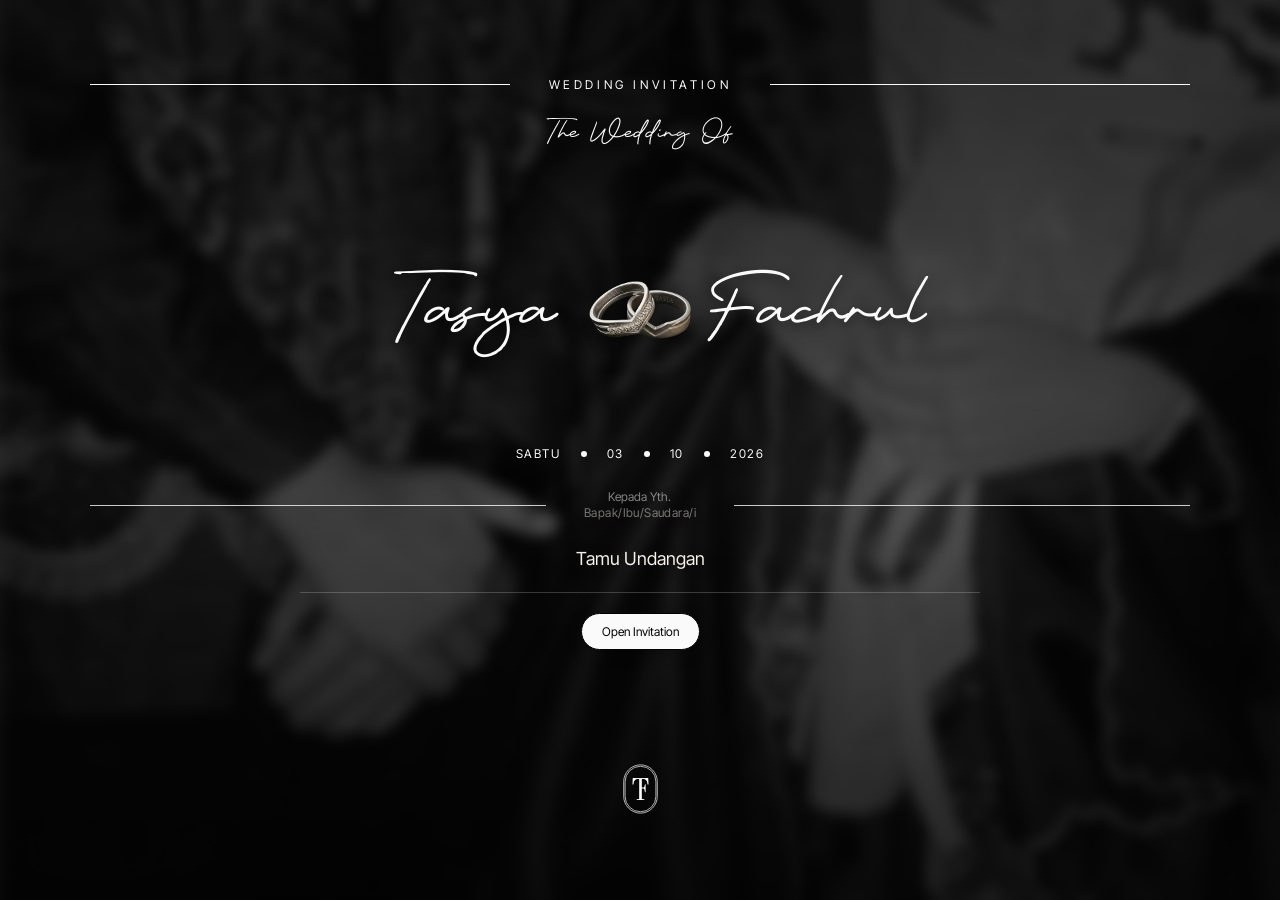
<file: index.html>
<!DOCTYPE html>
<html lang="id">

<head>
  <meta charset="UTF-8">
  <meta name="viewport" content="width=device-width, initial-scale=1.0, maximum-scale=5.0, viewport-fit=cover">
  <meta name="theme-color" content="#000000">
  <meta name="description" content="Wedding Invitation - Tasya & Fachrul - Sabtu, 03 Oktober 2026">
  <link rel="icon" href="favicon.svg" type="image/svg+xml">
  <title>The Wedding of Tasya & Fachrul</title>

  <!-- Google Fonts: Inter & Inter Tight -->
  <link rel="preconnect" href="https://fonts.googleapis.com">
  <link rel="preconnect" href="https://fonts.gstatic.com" crossorigin>
  <link
    href="https://fonts.googleapis.com/css2?family=Inter+Tight:ital,wght@0,300..800;1,300..800&family=Inter:wght@300;400;500;600&display=swap"
    rel="stylesheet">

  <!-- Custom Stylesheet -->
  <link rel="stylesheet" href="style.css">
</head>

<body>

  <!-- ==========================================================================
       1. Welcome Cover Screen (Landing Page Cover)
       ========================================================================== -->
  <main class="welcome-container" id="welcomeCover">
    <div class="overlay"></div>

    <div class="content-wrapper">

      <!-- Top Header Section -->
      <header class="header-section animate-fade-in" style="--delay: 1;">
        <div class="pre-header">
          <span class="line"></span>
          <span class="pre-header-text">WEDDING INVITATION</span>
          <span class="line"></span>
        </div>
        <h2 class="sub-heading">The Wedding Of</h2>
      </header>

      <!-- Center Hero Section (Main Names, 3D Rotating Ring, Date, Button) -->
      <section class="hero-section-welcome">
        <!-- Main Names Row with 3D Rings Object -->
        <div class="names-row animate-fade-in" style="--delay: 2;">
          <span class="groom-bride-name">Tasya</span>

          <div class="rings-wrapper">
            <img src="cincin.png" alt="Wedding rings" class="rings-image" width="189" height="120" decoding="async"
              fetchpriority="high">
          </div>

          <span class="groom-bride-name">Fachrul</span>
        </div>

        <!-- Date -->
        <div class="wedding-date animate-fade-in" style="--delay: 3;">
          <span>SABTU</span>
          <span class="date-dot"></span>
          <span>03</span>
          <span class="date-dot"></span>
          <span>10</span>
          <span class="date-dot"></span>
          <span>2026</span>
        </div>

        <div class="guest-greeting animate-fade-in" style="--delay: 4;">
          <span class="guest-line" aria-hidden="true"></span>
          <div class="guest-copy">
            <p class="guest-salutation">Kepada Yth.</p>
            <p class="guest-title">Bapak/Ibu/Saudara/i</p>
          </div>
          <span class="guest-line" aria-hidden="true"></span>
          <p class="guest-name" id="guestName">Tamu Undangan</p>
        </div>

        <!-- Open Invitation Button -->
        <div class="button-wrapper animate-fade-in" style="--delay: 4;">
          <button type="button" class="btn-open" id="openBtn">
            Open Invitation
          </button>
        </div>
      </section>

      <!-- Bottom Footer Section -->
      <footer class="footer-section animate-fade-in" style="--delay: 5;">
        <div class="footer-logo-container">
          <div class="footer-logo-ring1"></div>
          <div class="footer-logo-ring2"></div>
          <img src="logo_new.svg" alt="Tasya & Fachrul Monogram" class="footer-logo-icon">
        </div>
      </footer>

    </div>
  </main>


  <!-- ==========================================================================
       2. Homepage Container (Revealed after clicking Open Invitation)
       ========================================================================== -->
  <div class="homepage-container" id="homepageContainer" style="display: none;">

    <!-- Left Side: Static Content Frame (Desktop only, fixed panel) -->
    <aside class="static-content-frame">
      <div class="static-bg-image">
        <img src="static_bg.png" alt="Static Wedding Background" class="static-img">
        <div class="static-overlay"></div>
      </div>
      <div class="static-vignette"></div>
      <div class="static-ring-wrapper">
        <img src="static_ring.png" alt="Wedding Rings Monogram" class="static-ring-img">
      </div>
    </aside>

    <!-- Right Side / Full Width Mobile: Main Scrollable Content Frame -->
    <main class="main-content-frame" id="mainContentFrame">

      <!-- ----------------------------------------------------------------------
           Section A: Hero Section
           ---------------------------------------------------------------------- -->
      <section class="hp-section hero-hp-section">
        <div class="hero-hp-bg">
          <img src="bg_hero.png" alt="Fachrul & Tasya" class="hero-hp-img">
          <div class="hero-hp-overlay"></div>
        </div>

        <div class="hero-hp-content">
          <!-- Top Badge Logo -->
          <div class="top-badge-wrapper">
            <div class="top-badge-outer">
              <div class="top-badge-inner">
                <img src="top_logo.svg" alt="Monogram Logo" class="top-badge-icon">
              </div>
            </div>
          </div>

          <!-- Main Couple Names -->
          <div class="hero-names-group">
            <h1 class="hero-name name-fachrul">Fachrul</h1>
            <div class="hero-ampersand-wrapper">
              <span class="hero-ampersand">&amp;</span>
            </div>
            <h1 class="hero-name name-tasya">Tasya</h1>
          </div>

          <!-- Subtitle -->
          <p class="hero-subtitle">We’re Getting Married</p>

          <!-- Bottom Scroll Indicator -->
          <div class="scroll-down-wrapper scroll-down-pill">
            <div class="scroll-down-outer">
              <div class="scroll-down-inner">
                <img src="scroll_down.svg" alt="Scroll Down" class="scroll-down-icon">
              </div>
            </div>
          </div>
        </div>
      </section>


      <!-- ----------------------------------------------------------------------
           Section B: Quran Verse Section (Ar-Ruum : 21)
           ---------------------------------------------------------------------- -->
      <section class="hp-section ayat-hp-section">
        <div class="ayat-container">
          <p class="ayat-bismillah">Bismillahirrahmanirrahim</p>
          <blockquote class="ayat-quote">
            &ldquo;Dan di antara tanda-tanda (kebesaran)-Nya ialah Dia menciptakan pasangan-pasangan untukmu dari
            jenismu sendiri, agar kamu cenderung dan merasa tenteram kepadanya, dan Dia menjadikan di antaramu rasa
            kasih dan sayang. Sungguh, pada yang demikian itu benar-benar terdapat tanda-tanda (kebesaran Allah) bagi
            kaum yang berpikir.&rdquo;
          </blockquote>
          <p class="ayat-surah">QS Ar-Ruum : 21</p>
        </div>
      </section>


      <!-- ----------------------------------------------------------------------
           Section C: The Bride Section (Tasya)
           ---------------------------------------------------------------------- -->
      <section class="hp-section couple-hp-section bride-hp-section">
        <div class="couple-bg">
          <img src="bride_bg.png" alt="Bride Background" class="couple-bg-img">
          <div class="couple-bg-overlay"></div>
        </div>

        <div class="couple-content">
          <!-- Framed Photo & Overlay Title -->
          <div class="framed-photo-container bride-photo-container">
            <div class="photo-border-box">
              <img src="bride_frame.png" alt="Tasya Farah" class="couple-photo">
            </div>
            <h2 class="section-script-title title-bride">The Bride</h2>
          </div>

          <!-- Person Information -->
          <div class="person-info-block bride-person-info-block">
            <h2 class="person-full-name bride-name-text">
              <span class="name-line1">Tasya Farah</span>
              <span class="name-line2">Putri Atmanto S.Kom</span>
            </h2>

            <div class="parents-meta-label">
              <span class="meta-label-text">Putri dari</span>
              <div class="meta-line">
                <!-- <img src="line2.svg" alt="Divider Line" class="line-svg-full"> -->
                <div class="line-divider"></div>
              </div>
            </div>

            <div class="parents-names-layout bride-parents-layout">
              <div class="parent-row parent-row-father ">
                <span class="parent-title">Alm. Bpk</span>
                <div class="father-names">
                  <span class="parent-name">Tjatur Atmanto</span>
                  <span class="parent-name father-second-line">Teguh Raharjo</span>
                </div>
              </div>
              <div class="parent-and-divider">dan</div>
              <div class="parent-row parent-row-mother">
                <span class="parent-title">Ibu</span>
                <span class="parent-name">Tri Murtiningsih</span>
              </div>
            </div>
          </div>
        </div>
      </section>


      <!-- ----------------------------------------------------------------------
           Section D: The Groom Section (Fachrul)
           ---------------------------------------------------------------------- -->
      <section class="hp-section couple-hp-section groom-hp-section">
        <div class="couple-bg">
          <img src="groom_bg.png" alt="Groom Background" class="couple-bg-img">
          <div class="couple-bg-overlay"></div>
        </div>

        <div class="couple-content">
          <!-- Framed Photo & Overlay Title -->
          <div class="framed-photo-container groom-photo-container">
            <div class="photo-border-box">
              <img src="groom_frame.png" alt="Fachrul Rinaldi" class="couple-photo">
            </div>
            <h2 class="section-script-title title-groom">The Groom</h2>
          </div>

          <!-- Person Information -->
          <div class="person-info-block groom-info-block">
            <h2 class="person-full-name groom-name-text">
              Fachrul Rinaldi S.Kom
            </h2>

            <div class="parents-meta-label groom-meta-label">
              <span class="meta-label-text">Putra dari</span>
              <div class="meta-line">
                <!-- <img src="line2.svg" alt="Divider Line" class="line-svg-full"> -->
                <div class="line-divider"></div>
              </div>
            </div>

            <div class="parents-names-layout groom-parents-layout">
              <div class="parent-row">
                <span class="parent-title">Bpk</span>
                <span class="parent-name">Bejo Raharjo</span>
              </div>
              <div class="parent-and-divider groom-divider">dan</div>
              <div class="parent-row">
                <span class="parent-title">Ibu</span>
                <span class="parent-name">Maslihat</span>
              </div>
            </div>
          </div>
        </div>
      </section>


      <!-- ----------------------------------------------------------------------
           Section E: The Date Section (Figma Node 11835-15781 / 11835-201)
           ---------------------------------------------------------------------- -->
      <div class="collect-section" id="collectSection">
        <!-- One shared background for Date, Moment, and Gift. It stays pinned while
             the complete collect section moves through the viewport. -->
        <div class="collect-bg" aria-hidden="true">
          <div class="bg-date-image-wrapper">
            <img src="bg_date.png" alt="" class="bg-date-img">
            <div class="bg-date-overlay"></div>
          </div>
        </div>

        <section class="hp-section date-hp-section" id="dateSection">

          <div class="date-content-wrapper">
            <!-- Section Title, Countdown & Save the Date -->
            <div class="date-header-block">
              <div class="date-title-row">
                <span class="date-header-line"></span>
                <h2 class="date-title">THE DATE</h2>
                <span class="date-header-line"></span>
              </div>

              <!-- Countdown Timer -->
              <div class="countdown-wrapper" id="countdownWrapper">
                <div class="cd-unit">
                  <span class="cd-number" id="cdDays">00</span>
                  <div class="cd-line"></div>
                  <span class="cd-label">Hari</span>
                </div>
                <span class="cd-colon">:</span>
                <div class="cd-unit">
                  <span class="cd-number" id="cdHours">00</span>
                  <div class="cd-line"></div>
                  <span class="cd-label">Jam</span>
                </div>
                <span class="cd-colon">:</span>
                <div class="cd-unit">
                  <span class="cd-number" id="cdMinutes">00</span>
                  <div class="cd-line"></div>
                  <span class="cd-label">Menit</span>
                </div>
                <span class="cd-colon">:</span>
                <div class="cd-unit">
                  <span class="cd-number" id="cdSeconds">00</span>
                  <div class="cd-line"></div>
                  <span class="cd-label">Detik</span>
                </div>
              </div>

              <!-- Save the Date Button -->
              <div class="save-date-row">
                <span class="save-date-line"></span>
                <button type="button" class="btn-save-date" id="saveDateBtn">Save the Date</button>
                <span class="save-date-line"></span>
              </div>
            </div>

            <!-- Event Section: Date Capsule Sticky Container (Left) & Event List (Right) -->
            <div class="event-section-wrapper">

              <!-- Left Column: Date Capsule Frame (Sticky until end of event_date frame) -->
              <div class="date-capsule-sticky-container">
                <div class="date-capsule-card">
                  <div class="capsule-outer-border">
                    <div class="capsule-inner-border">
                      <div class="capsule-content">
                        <span class="capsule-day-name">Sabtu</span>
                        <div class="capsule-divider"></div>
                        <span class="capsule-day-num">03</span>
                        <span class="capsule-month-name">okt</span>
                      </div>
                    </div>
                  </div>
                </div>
              </div>

              <!-- Right Column: event_date Frame (Akad & Resepsi) -->
              <div class="event-date-list">

                <!-- AKAD Card -->
                <div class="event-card-item">
                  <div class="event-card-header">
                    <h3 class="event-type-title">AKAD</h3>
                    <div class="event-header-line"></div>
                  </div>

                  <div class="event-card-body">
                    <div class="event-time-row">
                      <span class="event-time-value">07.30</span>
                      <span class="event-time-tz">Wib</span>
                    </div>
                    <div class="event-venue">
                      <h4 class="event-venue-name">Masjid Al-Haadii Mustaqiim</h4>
                      <p class="event-venue-address">Tipes, Kec. Laweyan, Surakarta, Jawa Tengah</p>
                    </div>
                    <a href="https://maps.google.com/?q=Masjid+Al-Haadii+Mustaqiim+Tipes+Surakarta" target="_blank"
                      rel="noopener noreferrer" class="btn-location">
                      Lihat Lokasi
                    </a>
                  </div>
                </div>

                <!-- RESEPSI Card -->
                <div class="event-card-item">
                  <div class="event-card-header">
                    <h3 class="event-type-title">RESEPSI</h3>
                    <div class="event-header-line"></div>
                  </div>

                  <div class="event-card-body">
                    <div class="event-time-row">
                      <span class="event-time-value">09.30</span>
                      <span class="event-time-tz">Wib</span>
                    </div>
                    <div class="event-venue">
                      <h4 class="event-venue-name">Ndalem Marsum</h4>
                      <p class="event-venue-address">Tipes, Kec. Laweyan, Surakarta, Jawa Tengah</p>
                    </div>
                    <a href="https://maps.google.com/?q=Ndalem+Marsum+Tipes+Surakarta" target="_blank"
                      rel="noopener noreferrer" class="btn-location">
                      Lihat Lokasi
                    </a>
                  </div>
                </div>

              </div>

            </div>

          </div>
        </section>

        <!-- ----------------------------------------------------------------------
           Section F: Our Moment Section (Figma Node 11883-6)
           ---------------------------------------------------------------------- -->
        <section class="hp-section moment-hp-section" id="momentSection">
          <div class="moment-sticky-container">
            <!-- Top Header: OUR MOMENT -->
            <div class="moment-header-block animate-opacity" style="--delay: 1;">
              <span class="moment-header-line"></span>
              <h2 class="moment-title">OUR MOMENT</h2>
              <span class="moment-header-line"></span>
            </div>

            <!-- Photo Stack Center Wrapper -->
            <div class="moment-photo-stack" id="photoStack">
              <div class="pict-frame pict-09"><img src="pict09.png" alt="Moment 9"></div>
              <div class="pict-frame pict-08"><img src="pict08.png" alt="Moment 8"></div>
              <div class="pict-frame pict-07"><img src="pict07.png" alt="Moment 7"></div>
              <div class="pict-frame pict-06"><img src="pict06.png" alt="Moment 6"></div>
              <div class="pict-frame pict-05"><img src="pict05.png" alt="Moment 5"></div>
              <div class="pict-frame pict-04"><img src="pict04.png" alt="Moment 4"></div>
              <div class="pict-frame pict-03"><img src="pict03.png" alt="Moment 3"></div>
              <div class="pict-frame pict-02"><img src="pict02.png" alt="Moment 2"></div>
              <div class="pict-frame pict-01"><img src="pict01.png" alt="Moment 1"></div>
            </div>

          </div>
        </section>

        <section class="hp-section gift-hp-section" id="giftSection">
          <div class="gift-content-wrapper">
            <div class="moment-header-block gift-header">
              <span class="moment-header-line"></span>
              <h2 class="moment-title">WEDDING GIFT</h2>
              <span class="moment-header-line"></span>
            </div>
            <p class="moment-gift-text">
              Doa Restu Anda merupakan<br>
              karunia yang sangat berarti bagi kami.<br><br>
              Dan jika memberi adalah ungkapan tanda kasih, Anda dapat memberi melalui dibawah ini.
            </p>
            <button class="btn-location btn-gift" id="giftToggle" type="button" aria-expanded="false"
              aria-controls="giftDropdown">
              <span>Klik Disini</span>
              <span class="gift-toggle-icon" aria-hidden="true"></span>
            </button>

            <div class="gift-dropdown" id="giftDropdown" aria-hidden="true">
              <div class="gift-dropdown-inner">
                <div class="gift-detail-row">
                  <div class="gift-bank-heading">
                    <span class="gift-detail-label">BANK BRI</span>
                    <span class="gift-account-number">4207 0100 5085 532</span>
                  </div>
                  <div class="gift-bank-footer">
                    <span class="gift-account-name">a.n FACHRUL RINALDI</span>
                    <button class="gift-copy-btn" type="button" data-copy="420701005085532">Salin</button>
                  </div>
                </div>

                <div class="gift-detail-row">
                  <div class="gift-bank-heading">
                    <span class="gift-detail-label">BANK BSI</span>
                    <span class="gift-account-number">7240068731</span>
                  </div>
                  <div class="gift-bank-footer">
                    <span class="gift-account-name">a.n TASYA FARAH PUTRI</span>
                    <button class="gift-copy-btn" type="button" data-copy="7240068731">Salin</button>
                  </div>
                </div>

                <div class="gift-detail-row gift-address-row">
                  <div class="gift-address-content">
                    <span class="gift-detail-label">ALAMAT RUMAH</span>
                    <address class="gift-address">PERUM MUTIARA<br>INDAH 4 BC.2, KUDU,<br>BAKI, SUKOHARJO,<br>JAWA
                      TENGAH</address>
                  </div>
                  <button class="gift-copy-btn gift-address-copy" type="button"
                    data-copy="PERUM MUTIARA INDAH 4 BC.2, KUDU, BAKI, SUKOHARJO, JAWA TENGAH">Salin Alamat</button>
                </div>
              </div>
            </div>
          </div>
        </section>
      </div>

      <!-- ----------------------------------------------------------------------
         Section H: Wishes
         Set data-submit-url to a deployed Google Apps Script web-app URL to
         persist new wishes to the linked spreadsheet.
         ---------------------------------------------------------------------- -->
      <section class="hp-section wishes-hp-section" id="wishesSection"
        data-sheet-id="1dK1B_yrHUx7j4CevMYTz5IJTNW6KhNFdp6kJXF1lK10"
        data-submit-url="https://script.google.com/macros/s/AKfycbyGVRkm6i2T3GJ5tDWvO0CyWZ39gt6BdbQJtsSmooh1b5SFJ7V9AtX_13S6PKh3Ho7f4Q/exec">
        <div class="wishes-overlay" aria-hidden="true"></div>
        <div class="wishes-content">
          <div class="wishes-heading" aria-labelledby="wishesTitle">
            <span class="wishes-heading-line"></span>
            <h2 id="wishesTitle">WISHES</h2>
            <span class="wishes-heading-line"></span>
          </div>

          <form class="wishes-form" id="wishesForm">
            <div class="wish-field">
              <label for="wishName">Nama Lengkap</label>
              <input id="wishName" name="name" type="text" autocomplete="name" maxlength="80" required>
            </div>
            <div class="wish-field wish-message-field">
              <label for="wishMessage">Ucapan &amp; Do'a</label>
              <textarea id="wishMessage" name="message" rows="1" maxlength="200" required></textarea>
            </div>
            <div class="wish-submit-row">
              <span class="wish-submit-line" aria-hidden="true"></span>
              <button class="wish-submit" id="wishSubmit" type="submit">Kirim</button>
            </div>
            <p class="wish-form-status" id="wishFormStatus" role="status" aria-live="polite"></p>
          </form>

          <div class="wishes-heading your-wishes-heading" aria-labelledby="yourWishesTitle">
            <span class="wishes-heading-line"></span>
            <h2 id="yourWishesTitle">YOUR WISHES</h2>
            <span class="wishes-heading-line"></span>
          </div>

          <div class="wishes-list" id="wishesList" aria-live="polite"></div>
          <p class="wishes-empty" id="wishesEmpty">Belum ada ucapan. Jadilah yang pertama!</p>

          <nav class="wishes-pagination" aria-label="Navigasi halaman ucapan">
            <span class="wishes-pagination-line"></span>
            <div class="wishes-page-controls">
              <button type="button" id="wishesPrev" aria-label="Halaman sebelumnya">&#8592;</button>
              <span id="wishesPageIndicator">1/1</span>
              <button type="button" id="wishesNext" aria-label="Halaman berikutnya">&#8594;</button>
            </div>
            <span class="wishes-pagination-line"></span>
          </nav>
        </div>
      </section>

      <!-- ----------------------------------------------------------------------
         Section I: Thanks / Closing
         ---------------------------------------------------------------------- -->
      <section class="hp-section thanks-hp-section" id="thanksSection" aria-labelledby="thanksTitle">
        <div class="thanks-content">
          <header class="thanks-heading">
            <span class="thanks-line" aria-hidden="true"></span>
            <h2 id="thanksTitle">FROM US</h2>
            <span class="thanks-line" aria-hidden="true"></span>
          </header>

          <div class="thanks-message">
            <p>Merupakan suatu kebahagiaan dan kehormatan bagi<br>
              kami, apabila Bapak/Ibu/Saudara/i, berkenan memberikan<br>
              do&rsquo;a restu kepada kami.</p>
            <p class="thanks-script">Thank you</p>
          </div>

          <div class="thanks-family">
            <div class="thanks-family-heading">
              <span class="thanks-line" aria-hidden="true"></span>
              <p>Kami Yang Berbahagia</p>
              <span class="thanks-line" aria-hidden="true"></span>
            </div>
            <p class="thanks-names">Fachrul &amp; Tasya</p>
            <img class="thanks-cats" src="kucing.png" alt="Ilustrasi tiga kucing">
          </div>

          <p class="thanks-credit">Made With <span aria-label="love">&#9829;</span> By Fachrul &amp; Tasya</p>
        </div>
      </section>

    </main>
  </div>

  <!-- ==========================================================================
       Lightbox Gallery Modal
       ========================================================================== -->
  <div class="lightbox-modal" id="lightboxModal">
    <button class="lightbox-close" id="lightboxClose">&times;</button>
    <button class="lightbox-nav lightbox-prev" id="lightboxPrev">&#10094;</button>
    <button class="lightbox-nav lightbox-next" id="lightboxNext">&#10095;</button>
    <div class="lightbox-slider" id="lightboxSlider">
      <!-- Images injected via JS -->
    </div>
  </div>

  <audio id="weddingAudio" src="Risk_It_All.mp3" preload="metadata" loop></audio>
  <button class="music-toggle" id="musicToggle" type="button" aria-label="Jeda musik" aria-pressed="false">
    <span class="music-toggle-icon" aria-hidden="true"></span>
  </button>

  <!-- ==========================================================================
       Scripts & Interactions
       ========================================================================== -->
  <script>
    // Each invitation can use its own recipient, for example ?to=Tri%20Murtiningsih.
    const guestName = new URLSearchParams(window.location.search).get('to');
    document.getElementById('guestName').textContent =
      (guestName && guestName.trim()) || 'Tamu Undangan';

    // Reliable viewport height fallback for older iOS/Android browsers that do
    // not support dynamic viewport units.
    (function setAppViewportHeight() {
      function updateHeight() {
        document.documentElement.style.setProperty('--app-height', window.innerHeight + 'px');
      }
      updateHeight();
      window.addEventListener('resize', updateHeight, { passive: true });
      window.addEventListener('orientationchange', updateHeight, { passive: true });
    })();

    // Button Interaction to open Homepage
    document.getElementById('openBtn').addEventListener('click', function () {
      this.style.transform = 'scale(0.95)';

      const welcomeCover = document.getElementById('welcomeCover');
      const homepageContainer = document.getElementById('homepageContainer');
      const weddingAudio = document.getElementById('weddingAudio');
      const musicToggle = document.getElementById('musicToggle');

      if (weddingAudio) {
        weddingAudio.play().then(function () {
          if (musicToggle) musicToggle.classList.add('is-visible');
        }).catch(function (error) {
          console.warn('Background music could not be started:', error);
        });
      }

      setTimeout(() => {
        // Smooth Transition
        welcomeCover.style.opacity = '0';
        welcomeCover.style.transition = 'opacity 0.6s ease';

        setTimeout(() => {
          welcomeCover.style.display = 'none';
          homepageContainer.style.display = 'block';
          homepageContainer.style.opacity = '0';

          requestAnimationFrame(() => {
            homepageContainer.style.transition = 'opacity 0.6s ease';
            homepageContainer.style.opacity = '1';
            const mainFrame = document.getElementById('mainContentFrame');
            if (mainFrame) mainFrame.scrollTop = 0;
          });
        }, 600);
      }, 150);
    });

    // Floating music pause / resume control
    (function initMusicToggle() {
      const audio = document.getElementById('weddingAudio');
      const button = document.getElementById('musicToggle');
      if (!audio || !button) return;

      function updateMusicButton() {
        const isPaused = audio.paused;
        button.classList.toggle('is-paused', isPaused);
        button.setAttribute('aria-pressed', String(isPaused));
        button.setAttribute('aria-label', isPaused ? 'Putar musik' : 'Jeda musik');
      }

      button.addEventListener('click', function () {
        if (audio.paused) {
          audio.play().catch(function (error) {
            console.warn('Background music could not be resumed:', error);
          });
        } else {
          audio.pause();
        }
      });

      audio.addEventListener('play', updateMusicButton);
      audio.addEventListener('pause', updateMusicButton);
      updateMusicButton();
    })();

    // ==========================================================================
    // Real-time Countdown Timer (Target: Saturday, Oct 03, 2026 07:30:00 WIB)
    // ==========================================================================
    (function initCountdown() {
      const targetDate = new Date('2026-10-03T07:30:00+07:00').getTime();

      const daysEl = document.getElementById('cdDays');
      const hoursEl = document.getElementById('cdHours');
      const minsEl = document.getElementById('cdMinutes');
      const secsEl = document.getElementById('cdSeconds');

      function updateTimer() {
        const now = new Date().getTime();
        const diff = targetDate - now;

        if (diff <= 0) {
          if (daysEl) daysEl.textContent = '00';
          if (hoursEl) hoursEl.textContent = '00';
          if (minsEl) minsEl.textContent = '00';
          if (secsEl) secsEl.textContent = '00';
          return;
        }

        const days = Math.floor(diff / (1000 * 60 * 60 * 24));
        const hours = Math.floor((diff % (1000 * 60 * 60 * 24)) / (1000 * 60 * 60));
        const minutes = Math.floor((diff % (1000 * 60 * 60)) / (1000 * 60));
        const seconds = Math.floor((diff % (1000 * 60)) / 1000);

        if (daysEl) daysEl.textContent = String(days).padStart(2, '0');
        if (hoursEl) hoursEl.textContent = String(hours).padStart(2, '0');
        if (minsEl) minsEl.textContent = String(minutes).padStart(2, '0');
        if (secsEl) secsEl.textContent = String(seconds).padStart(2, '0');
      }

      updateTimer();
      setInterval(updateTimer, 1000);
    })();

    // ==========================================================================
    // Save the Date Calendar Link Trigger
    // ==========================================================================
    const saveDateBtn = document.getElementById('saveDateBtn');
    if (saveDateBtn) {
      saveDateBtn.addEventListener('click', function () {
        const title = encodeURIComponent('The Wedding of Tasya & Fachrul');
        const details = encodeURIComponent('Pernikahan Tasya & Fachrul.\nAkad: 07.30 WIB di Masjid Al-Haadii Mustaqiim.\nResepsi: 09.30 WIB di Ndalem Marsum.');
        const location = encodeURIComponent('Tipes, Kec. Laweyan, Surakarta, Jawa Tengah');
        const gcalUrl = `https://calendar.google.com/calendar/render?action=TEMPLATE&text=${title}&dates=20261003T003000Z/20261003T060000Z&details=${details}&location=${location}`;
        window.open(gcalUrl, '_blank');
      });
    }

    // ==========================================================================
    // Scroll Down Pill Navigation
    // ==========================================================================
    const scrollDownPill = document.querySelector('.scroll-down-pill');
    if (scrollDownPill) {
      scrollDownPill.style.cursor = 'pointer';
      scrollDownPill.addEventListener('click', function () {
        const dateSec = document.getElementById('dateSection');
        if (dateSec) {
          dateSec.scrollIntoView({ behavior: 'smooth' });
        }
      });
    }

    // ==========================================================================
    // Shared Collect Background
    // ==========================================================================
    const mainContentFrame = document.getElementById('mainContentFrame');
    const bgDateWrapper = document.querySelector('.bg-date-image-wrapper');
    const dateSection = document.getElementById('collectSection');

    if (mainContentFrame && bgDateWrapper && dateSection) {
      let ticking = false;
      function updateParallax() {
        const rect = dateSection.getBoundingClientRect();
        const viewportHeight = mainContentFrame.clientHeight || window.innerHeight;

        if (rect.top <= viewportHeight && rect.bottom >= 0) {
          // The shared background is intentionally kept stationary for the whole
          // Date + Moment + Gift collect section.
          bgDateWrapper.style.transform = 'none';
        }
        ticking = false;
      }

      mainContentFrame.addEventListener('scroll', function () {
        if (!ticking) {
          window.requestAnimationFrame(updateParallax);
          ticking = true;
        }
      });
      window.addEventListener('resize', updateParallax);
      // Initialize once
      setTimeout(updateParallax, 100);
    }

    // ==========================================================================
    // Scroll Interaction for Moment Photo Stack
    // ==========================================================================
    const momentSection = document.getElementById('momentSection');
    const photoStack = document.getElementById('photoStack');

    if (mainContentFrame && momentSection && photoStack) {
      let momentTicking = false;

      const pictFrames = [
        document.querySelector('.pict-09'),
        document.querySelector('.pict-08'),
        document.querySelector('.pict-07'),
        document.querySelector('.pict-06'),
        document.querySelector('.pict-05'),
        document.querySelector('.pict-04'),
        document.querySelector('.pict-03'),
        document.querySelector('.pict-02'),
        document.querySelector('.pict-01')
      ];

      function updateMomentScroll() {
        const rect = momentSection.getBoundingClientRect();
        const viewportHeight = mainContentFrame.clientHeight || window.innerHeight;

        // Check if moment section is active
        if (rect.top <= 0 && rect.bottom >= viewportHeight) {
          const totalScroll = rect.height - viewportHeight;
          const currentScroll = -rect.top;

          let progress = currentScroll / totalScroll;
          progress = Math.max(0, Math.min(1, progress));

          pictFrames.forEach((frame, index) => {
            if (!frame) return;
            const start = index * 0.09;
            const end = start + 0.15;
            let p = (progress - start) / (end - start);
            p = Math.max(0, Math.min(1, p));
            frame.style.setProperty('--p', p);
          });

        } else if (rect.top > 0) {
          pictFrames.forEach(frame => frame && frame.style.setProperty('--p', 0));
        } else if (rect.bottom < viewportHeight) {
          pictFrames.forEach(frame => frame && frame.style.setProperty('--p', 1));
        }

        momentTicking = false;
      }

      mainContentFrame.addEventListener('scroll', function () {
        if (!momentTicking) {
          window.requestAnimationFrame(updateMomentScroll);
          momentTicking = true;
        }
      });
      window.addEventListener('resize', updateMomentScroll);
      setTimeout(updateMomentScroll, 100);
    }

    // Gift Dropdown
    const giftToggle = document.getElementById('giftToggle');
    const giftDropdown = document.getElementById('giftDropdown');
    if (giftToggle && giftDropdown) {
      giftToggle.addEventListener('click', function () {
        const isOpen = giftToggle.getAttribute('aria-expanded') === 'true';
        giftToggle.setAttribute('aria-expanded', String(!isOpen));
        giftDropdown.setAttribute('aria-hidden', String(isOpen));
        giftDropdown.classList.toggle('open', !isOpen);
      });

      giftDropdown.querySelectorAll('.gift-copy-btn').forEach(function (button) {
        button.addEventListener('click', async function () {
          const value = button.dataset.copy;
          const originalLabel = button.textContent;

          try {
            await navigator.clipboard.writeText(value);
          } catch (error) {
            const textArea = document.createElement('textarea');
            textArea.value = value;
            textArea.setAttribute('readonly', '');
            textArea.style.position = 'fixed';
            textArea.style.opacity = '0';
            document.body.appendChild(textArea);
            textArea.select();
            document.execCommand('copy');
            textArea.remove();
          }

          button.textContent = 'Tersalin';
          window.setTimeout(function () {
            button.textContent = originalLabel;
          }, 1600);
        });
      });
    }

    // ==========================================================================
    // Wishes form, spreadsheet loading, and pagination
    // ==========================================================================
    (function initWishes() {
      const section = document.getElementById('wishesSection');
      const form = document.getElementById('wishesForm');
      const list = document.getElementById('wishesList');
      if (!section || !form || !list) return;

      const pageSize = 4;
      const storageKey = 'tasya-fachrul-wishes';
      const submitUrl = section.dataset.submitUrl.trim();
      const sheetId = section.dataset.sheetId;
      const status = document.getElementById('wishFormStatus');
      const empty = document.getElementById('wishesEmpty');
      const indicator = document.getElementById('wishesPageIndicator');
      const prev = document.getElementById('wishesPrev');
      const next = document.getElementById('wishesNext');
      const submit = document.getElementById('wishSubmit');
      const messageField = document.getElementById('wishMessage');
      let wishes = [];
      let page = 1;

      function resizeMessageField() {
        messageField.style.height = 'auto';
        messageField.style.height = messageField.scrollHeight + 'px';
      }

      messageField.addEventListener('input', resizeMessageField);

      function readLocalWishes() {
        try { return JSON.parse(localStorage.getItem(storageKey) || '[]'); }
        catch (error) { return []; }
      }

      function escapeText(value) {
        const node = document.createElement('div');
        node.textContent = value;
        return node.innerHTML;
      }

      function renderWishes() {
        const pages = Math.max(1, Math.ceil(wishes.length / pageSize));
        page = Math.min(Math.max(1, page), pages);
        const visible = wishes.slice((page - 1) * pageSize, page * pageSize);
        list.innerHTML = visible.map(function (wish) {
          return '<article class="wish-card">' +
            '<span class="wish-avatar" aria-hidden="true"><span></span></span>' +
            '<div class="wish-copy"><h3>' + escapeText(wish.name) + '</h3>' +
            '<p>' + escapeText(wish.message) + '</p></div></article>';
        }).join('');
        empty.hidden = wishes.length > 0;
        indicator.textContent = page + '/' + pages;
        prev.disabled = page === 1;
        next.disabled = page === pages;
      }

      function normalizeRows(rows) {
        return rows.map(function (row, index) {
          return {
            name: String(row.name || row.nama || row[0] || '').trim(),
            message: String(row.message || row.ucapan || row.wish || row[1] || '').trim(),
            createdAt: row.createdAt || row.timestamp || row[2] || index
          };
        }).filter(function (wish) {
          const isHeader = /^(nama|nama lengkap)$/i.test(wish.name) && /^(ucapan|ucapan & do'a|message)$/i.test(wish.message);
          return wish.name && wish.message && !isHeader;
        });
      }

      async function loadSheetWishes() {
        wishes = readLocalWishes();
        renderWishes();
        try {
          const url = 'https://docs.google.com/spreadsheets/d/' + sheetId + '/gviz/tq?tqx=out:json';
          const response = await fetch(url);
          if (!response.ok) throw new Error('Spreadsheet tidak dapat dibaca');
          const raw = await response.text();
          const data = JSON.parse(raw.slice(raw.indexOf('{'), raw.lastIndexOf('}') + 1));
          const rows = (data.table.rows || []).map(function (row) {
            return row.c.map(function (cell) { return cell ? (cell.f || cell.v || '') : ''; });
          });
          // Sheets are append-only, so reversing rows places the newest first.
          const remote = normalizeRows(rows).reverse();
          wishes = readLocalWishes().concat(remote);
          renderWishes();
        } catch (error) {
          // Local wishes remain available when the spreadsheet is private or offline.
        }
      }

      form.addEventListener('submit', async function (event) {
        event.preventDefault();
        const name = form.elements.name.value.trim();
        const message = form.elements.message.value.trim();
        if (!name || !message) return;
        const wish = { name: name, message: message, createdAt: new Date().toISOString() };
        submit.disabled = true;
        status.textContent = 'Mengirim...';

        try {
          if (submitUrl) {
            await fetch(submitUrl, {
              method: 'POST',
              mode: 'no-cors',
              headers: { 'Content-Type': 'text/plain;charset=utf-8' },
              body: JSON.stringify(wish)
            });
          } else {
            const local = readLocalWishes();
            local.unshift(wish);
            localStorage.setItem(storageKey, JSON.stringify(local));
          }
          wishes.unshift(wish);
          page = 1;
          renderWishes();
          form.reset();
          resizeMessageField();
          status.textContent = submitUrl ? 'Ucapan berhasil dikirim.' : 'Ucapan tersimpan di perangkat ini.';
        } catch (error) {
          status.textContent = 'Ucapan belum terkirim. Silakan coba lagi.';
        } finally {
          submit.disabled = false;
          window.setTimeout(function () { status.textContent = ''; }, 3500);
        }
      });

      prev.addEventListener('click', function () { page -= 1; renderWishes(); });
      next.addEventListener('click', function () { page += 1; renderWishes(); });
      loadSheetWishes();
    })();

    // ==========================================================================
    // Lightbox Gallery Interaction
    // ==========================================================================
    const lightboxModal = document.getElementById('lightboxModal');
    const lightboxSlider = document.getElementById('lightboxSlider');
    const lightboxClose = document.getElementById('lightboxClose');
    const lightboxPrev = document.getElementById('lightboxPrev');
    const lightboxNext = document.getElementById('lightboxNext');
    const pictFrames = document.querySelectorAll('.pict-frame');

    if (lightboxModal && pictFrames.length > 0) {
      // Collect images in correct chronological order (1 to 9) 
      // DOM is ordered 9 to 1 for stacking context, so we reverse it.
      const images = Array.from(pictFrames).reverse().map(frame => frame.querySelector('img').src);

      // Populate slider
      images.forEach(src => {
        const slide = document.createElement('div');
        slide.className = 'lightbox-slide';
        const img = document.createElement('img');
        img.src = src;
        slide.appendChild(img);
        lightboxSlider.appendChild(slide);
      });

      // Open Lightbox on Click
      pictFrames.forEach(frame => {
        frame.style.cursor = 'pointer';
        frame.addEventListener('click', () => {
          const src = frame.querySelector('img').src;
          const index = images.indexOf(src);

          lightboxModal.classList.add('active');

          // Disable smooth scrolling temporarily to jump to the right slide immediately
          lightboxSlider.style.scrollBehavior = 'auto';

          // Scroll to the targeted slide
          setTimeout(() => {
            const targetSlide = lightboxSlider.children[index];
            if (targetSlide) {
              lightboxSlider.scrollTo({
                left: targetSlide.offsetLeft,
                behavior: 'auto'
              });
            }
            // Restore smooth scrolling for subsequent swipes/clicks
            setTimeout(() => {
              lightboxSlider.style.scrollBehavior = 'smooth';
            }, 50);
          }, 10);
        });
      });

      // Close Lightbox
      lightboxClose.addEventListener('click', () => {
        lightboxModal.classList.remove('active');
      });

      lightboxModal.addEventListener('click', (e) => {
        if (e.target === lightboxModal || e.target.classList.contains('lightbox-slide')) {
          lightboxModal.classList.remove('active');
        }
      });

      // Navigation Buttons
      lightboxPrev.addEventListener('click', () => {
        lightboxSlider.scrollBy({ left: -lightboxSlider.clientWidth, behavior: 'smooth' });
      });

      lightboxNext.addEventListener('click', () => {
        lightboxSlider.scrollBy({ left: lightboxSlider.clientWidth, behavior: 'smooth' });
      });
    }
  </script>
</body>

</html>
</file>
<file: style.css>
/* ==========================================================================
   Custom Font Setup
   ========================================================================== */
@font-face {
  font-family: 'Patung';
  src: url('Patung.ttf') format('truetype'),
    url('patung.ttf') format('truetype');
  font-weight: normal;
  font-style: normal;
  font-display: swap;
}

/* ==========================================================================
   Global Reset & Base Setup
   ========================================================================== */
*,
*::before,
*::after {
  box-sizing: border-box;
  margin: 0;
  padding: 0;
}

html,
body {
  width: 100%;
  min-height: 100vh;
  min-height: 100dvh;
  background-color: #0b0b0d;
  font-family: 'Inter Tight', -apple-system, BlinkMacSystemFont, 'Segoe UI', Roboto, sans-serif;
  -webkit-font-smoothing: antialiased;
  -moz-osx-font-smoothing: grayscale;
  overflow-x: hidden;
  touch-action: manipulation;
  text-size-adjust: 100%;
  -webkit-text-size-adjust: 100%;
}

html {
  overscroll-behavior: none;
}

button,
a {
  -webkit-tap-highlight-color: transparent;
}

img,
svg,
canvas {
  max-width: 100%;
}

/* ==========================================================================
   Full Screen Welcome Container (Landing Page Cover)
   ========================================================================== */
.welcome-container {
  position: relative;
  width: 100vw;
  height: var(--app-height, 100vh);
  height: 100svh;
  height: 100dvh;
  display: flex;
  justify-content: center;
  align-items: center;
  background: url('background.png') no-repeat center center / cover;
  background-attachment: fixed;
  overflow: hidden;
}

/* Dark Tint Overlay */
.overlay {
  position: absolute;
  top: 0;
  left: 0;
  width: 100%;
  height: 100%;
  background: linear-gradient(180deg, rgba(0, 0, 0, 0.54) 0%, rgba(0, 0, 0, 0.46) 52%, rgba(0, 0, 0, 0.68) 100%);
  backdrop-filter: blur(2px) grayscale(1);
  -webkit-backdrop-filter: blur(2px) grayscale(1);
  z-index: 1;
}

/* Main Content Wrapper (Landing Cover Layout) */
.content-wrapper {
  position: relative;
  z-index: 2;
  width: min(92%, 1240px);
  max-width: 1240px;
  /* Aligned to Figma specs for mobile proportions */
  height: var(--app-height, 100vh);
  height: 100dvh;
  margin: 0 auto;
  display: flex;
  flex-direction: column;
  justify-content: flex-start;
  align-items: center;
  text-align: center;
  color: #ffffff;
  padding: 0;
  /* Margins will handle spacing */
  overflow-y: hidden;
  overflow-x: hidden;
  -webkit-overflow-scrolling: touch;
}

/* Hide scrollbar while preserving scroll functionality */
.content-wrapper::-webkit-scrollbar {
  display: none;
}

.content-wrapper {
  -ms-overflow-style: none;
  scrollbar-width: none;
}

/* Header Section */
.header-section {
  width: 100%;
  display: flex;
  flex-direction: column;
  align-items: center;
  flex-shrink: 0;
  margin-top: 8.5vh;
  /* 80px out of 940px */
}

.pre-header {
  display: grid;
  grid-template-columns: minmax(24px, 1fr) auto minmax(24px, 1fr);
  align-items: center;
  column-gap: clamp(16px, 3vw, 52px);
  width: 100%;
  max-width: 400px;
}

.pre-header .line {
  width: 100%;
  height: 1px;
  background-color: #fafafa;
}

.pre-header-text {
  font-family: 'Inter Tight', sans-serif;
  font-size: 12px;
  font-weight: 400;
  letter-spacing: 0.3em;
  color: #fafafa;
  margin: 0;
  white-space: nowrap;
  text-transform: uppercase;
}

.sub-heading {
  font-family: 'Patung', 'Brush Script MT', cursive;
  font-size: 34px;
  font-weight: normal;
  color: #fafafa;
  margin-top: 24px;
  margin-bottom: 0;
  line-height: 1;
}

/* Center Hero Section ("Tasya" • 3D Rings • "Fachrul") */
.hero-section-welcome {
  flex: 1;
  width: 100%;
  display: flex;
  flex-direction: column;
  justify-content: center;
  align-items: center;
}

.names-row {
  position: relative;
  width: 100%;
  max-width: 400px;
  height: 306px;
  display: flex;
  align-items: center;
  justify-content: center;
  margin-top: auto;
  flex-shrink: 0;
}

.groom-bride-name {
  font-family: 'Patung', 'Brush Script MT', cursive;
  font-size: clamp(76px, 23vw, 100px);
  font-weight: normal;
  color: #fafafa;
  line-height: 1;
  text-shadow: 0 4px 12px rgba(0, 0, 0, 0.45);
  white-space: nowrap;
  position: absolute;
}

.names-row .groom-bride-name:first-child {
  top: 40px;
  left: 20px;
}

.names-row .groom-bride-name:last-child {
  bottom: 10px;
  right: 20px;
}

/* Responsive floating ring image */
.rings-wrapper {
  position: absolute;
  top: 50%;
  left: 50%;
  transform: translate(-50%, -50%);
  width: clamp(92px, 26vw, 126px);
  z-index: 2;
  display: flex;
  align-items: center;
  justify-content: center;
  overflow: visible;
}

.rings-image {
  width: 100%;
  height: auto;
  display: block;
  object-fit: contain;
  object-position: center;
  filter: drop-shadow(0 6px 14px rgba(0, 0, 0, 0.5));
  animation: rings-float 3.6s ease-in-out infinite;
  will-change: transform;
}

@keyframes rings-float {
  0%, 100% {
    transform: translateY(0) rotate(-1deg);
  }

  50% {
    transform: translateY(-7px) rotate(1deg);
  }
}

@media (prefers-reduced-motion: reduce) {
  .rings-image {
    animation: none;
  }
}

.wedding-date {
  display: flex;
  align-items: center;
  justify-content: center;
  gap: 20px;
  margin-top: 6.4vh;
  /* 60px distance approx */
  margin-bottom: 0;
}

.wedding-date span {
  font-family: 'Inter Tight', sans-serif;
  font-size: 12px;
  font-weight: 400;
  letter-spacing: 1.6px;
  text-transform: uppercase;
  color: #fafafa;
  text-shadow: 0 1px 3px rgba(0, 0, 0, 0.3);
}

.date-dot {
  width: 6px;
  height: 6px;
  background-color: #fafafa;
  border-radius: 50%;
  display: block;
}

.guest-greeting {
  margin-top: clamp(22px, 3.2vh, 30px);
  padding: 0;
  width: 100%;
  display: grid;
  grid-template-columns: minmax(24px, 1fr) auto minmax(24px, 1fr);
  align-items: center;
  column-gap: clamp(16px, 3vw, 52px);
  flex-shrink: 0;
  line-height: 1.2;
  color: #f5f0e8;
  text-shadow: 0 2px 12px rgba(0, 0, 0, 0.5);
}

.guest-salutation {
  font-size: 12px;
  font-weight: 400;
  letter-spacing: 0;
  color: #fafafa;
  opacity: 50%;
}

.guest-line {
  width: 100%;
  height: 1px;
  background: rgba(250, 250, 250, 0.8);
}

.guest-title {
  margin-top: 1px;
  font-size: 12px;
  font-weight: 400;
  letter-spacing: 0.035em;
  color: #e3dfd9;
  opacity: 50%;
}

.guest-greeting .guest-name {
  grid-column: 1 / -1;
  margin: clamp(22px, 3vh, 28px) auto 0;
  width: 100%;
  max-width: 680px;
  padding-bottom: clamp(16px, 2.4vh, 22px);
  border-bottom: 1px solid rgba(255, 255, 255, 0.2);
  font-family: 'Inter Tight', sans-serif;
  font-size: clamp(16px, 2vw, 18px);
  font-weight: 400;
  font-style: normal;
  line-height: 1.3;
  text-wrap: balance;
  overflow-wrap: anywhere;
}

.button-wrapper {
  margin-top: 20px;
  margin-bottom: auto;
  /* Pushes footer down */
  width: 100%;
  display: flex;
  justify-content: center;
}

.btn-open {
  background-color: #fafafa;
  color: #010101;
  font-family: 'Inter Tight', sans-serif;
  font-size: 12px;
  font-weight: 400;
  padding: 10px 20px;
  border-radius: 100px;
  border: 1px solid #010101;
  cursor: pointer;
  outline: none;
  box-shadow: 0 4px 15px rgba(0, 0, 0, 0.25);
  transition: all 0.3s cubic-bezier(0.25, 0.8, 0.25, 1);
  -webkit-tap-highlight-color: transparent;
  user-select: none;
}

.btn-open:hover {
  transform: translateY(-2px) scale(1.04);
  box-shadow: 0 8px 25px rgba(255, 255, 255, 0.3);
}

.btn-open:active {
  transform: translateY(1px) scale(0.98);
  box-shadow: 0 2px 10px rgba(0, 0, 0, 0.2);
}

.footer-section {
  width: 100%;
  display: flex;
  justify-content: center;
  align-items: center;
  flex-shrink: 0;
  margin-top: 5vh;
  margin-bottom: 8.5vh;
}

.footer-logo-container {
  position: relative;
  width: clamp(32px, min(11vw, 6vh), 49px);
  aspect-ratio: 49 / 70;
  height: auto;
  display: flex;
  align-items: center;
  justify-content: center;
  scale: 70%;
}

.footer-logo-ring1 {
  position: absolute;
  inset: 0;
  width: 100%;
  height: 100%;
  border: 0.35px solid #fafafa;
  border-radius: 999px;
}

.footer-logo-ring2 {
  position: absolute;
  width: 91.43%;
  height: 94%;
  border: 0.35px solid #fafafa;
  border-radius: 999px;
}

.footer-logo-icon {
  width: 48.27%;
  height: 47%;
  object-fit: contain;
  z-index: 2;
}

/* Wide cover follows the horizontal Figma composition. */
@media (min-width: 769px) {

  .pre-header,
  .names-row {
    max-width: 1100px;
  }

  .pre-header .line {
    max-width: none;
  }

  .names-row {
    height: clamp(150px, 23vh, 230px);
  }

  .groom-bride-name {
    font-size: clamp(76px, 7.2vw, 106px);
  }

  .names-row .groom-bride-name:first-child {
    top: 50%;
    left: 28%;
    transform: translateY(-50%);
  }

  .names-row .groom-bride-name:last-child {
    right: 24%;
    bottom: auto;
    top: 50%;
    transform: translateY(-50%);
  }

  .wedding-date {
    margin-top: clamp(20px, 3.5vh, 36px);
  }

  .guest-greeting {
    max-width: 1100px;
  }
}

.animate-fade-in {
  opacity: 0;
  transform: translateY(18px);
  animation: fadeInUp 0.9s cubic-bezier(0.22, 1, 0.36, 1) forwards;
  animation-delay: calc(var(--delay, 1) * 0.15s);
}

@keyframes fadeInUp {
  from {
    opacity: 0;
    transform: translateY(18px);
  }

  to {
    opacity: 1;
    transform: translateY(0);
  }
}

/* ==========================================================================
   Homepage Layout (Figma Node 11835-15781 / 11835-6)
   ========================================================================== */
.homepage-container {
  position: fixed;
  top: 0;
  left: 0;
  width: 100vw;
  height: var(--app-height, 100vh);
  height: 100dvh;
  background-color: #000000;
  overflow: hidden;
  z-index: 10;
}

/* --------------------------------------------------------------------------
   Desktop Split Screen Layout: Left Static Content Frame
   -------------------------------------------------------------------------- */
.static-content-frame {
  position: fixed;
  left: 0;
  top: 0;
  width: calc(100vw - 440px);
  height: var(--app-height, 100vh);
  height: 100dvh;
  overflow: hidden;
  z-index: 1;
  background-color: #050505;
}

.static-bg-image {
  position: absolute;
  inset: 0;
  width: 100%;
  height: 100%;
}

.static-img {
  width: 100%;
  height: 100%;
  object-fit: cover;
  filter: blur(4px);
  transform: scale(1.04);
}

.static-overlay {
  position: absolute;
  inset: 0;
  background: rgba(0, 0, 0, 0.25);
}

.static-vignette {
  position: absolute;
  inset: 0;
  background: radial-gradient(circle at center, rgba(0, 0, 0, 0) 0%, rgba(0, 0, 0, 0.85) 100%);
  backdrop-filter: blur(8px);
  -webkit-backdrop-filter: blur(8px);
  z-index: 2;
}

.static-ring-wrapper {
  position: absolute;
  top: 50%;
  left: 50%;
  transform: translate(-50%, -50%);
  z-index: 3;
  width: clamp(140px, 15vw, 190px);
  display: flex;
  justify-content: center;
  align-items: center;
}

.static-ring-img {
  width: 100%;
  height: auto;
  object-fit: contain;
  filter: drop-shadow(0 6px 18px rgba(0, 0, 0, 0.65));
}

/* --------------------------------------------------------------------------
   Desktop Split Screen Layout: Right Main Scrollable Frame (Width: 440px)
   -------------------------------------------------------------------------- */
.main-content-frame {
  position: absolute;
  right: 0;
  top: 0;
  width: 440px;
  height: var(--app-height, 100vh);
  height: 100dvh;
  overscroll-behavior-y: contain;
  overflow-y: auto;
  overflow-x: hidden;
  z-index: 2;
  background-color: #000000;
  scroll-behavior: smooth;
  -webkit-overflow-scrolling: touch;
  box-shadow: -8px 0 30px rgba(0, 0, 0, 0.5);
}

.main-content-frame::-webkit-scrollbar {
  width: 5px;
}

.main-content-frame::-webkit-scrollbar-track {
  background: #0b0b0d;
}

.main-content-frame::-webkit-scrollbar-thumb {
  background: #25252b;
  border-radius: 4px;
}

.hp-section {
  position: relative;
  width: 100%;
  background-color: #000000;
}

/* ==========================================================================
   A. Homepage Hero Section (Figma Specs: 440px x 940px)
   ========================================================================== */
.hero-hp-section {
  height: 940px;
  min-height: 940px;
  display: flex;
  flex-direction: column;
  justify-content: space-between;
  align-items: center;
  padding: 73.33px 20px;
  overflow: hidden;
  position: relative;
}

.hero-hp-bg {
  position: absolute;
  inset: 0;
  z-index: 1;
}

.hero-hp-img {
  width: 100%;
  height: 100%;
  object-fit: cover;

  transform: scale(1.05);
}

.hero-hp-overlay {
  position: absolute;
  inset: 0;
  background: linear-gradient(180deg, rgba(0, 0, 0, 0.5) 0%, rgba(0, 0, 0, 0) 50%, #000000 100%);
}

.hero-hp-content {
  position: relative;
  z-index: 2;
  width: 100%;
  height: 100%;
  display: flex;
  flex-direction: column;
  justify-content: space-between;
  align-items: center;
  text-align: center;
}

.top-badge-outer {
  width: 38.5px;
  height: 55px;
  border: 0.275px solid #fafafa;
  border-radius: 33px;
  display: flex;
  justify-content: center;
  align-items: center;
  backdrop-filter: blur(2px);
  -webkit-backdrop-filter: blur(2px);
}

.top-badge-inner {
  width: 35.2px;
  height: 51.7px;
  border: 0.275px solid #fafafa;
  border-radius: 33px;
  display: flex;
  justify-content: center;
  align-items: center;
}

.top-badge-icon {
  width: 18.58px;
  height: 25.85px;
  object-fit: contain;
}

.hero-names-group {
  display: flex;
  flex-direction: column;
  align-items: center;
  margin: 0px 0;
  width: 100%;
  max-width: 403px;
  position: relative;
}

.hero-name {
  font-family: 'Patung', 'Brush Script MT', cursive;
  font-size: 82.5px;
  font-weight: normal;
  color: #fafafa;
  line-height: 1;
  text-shadow: 0 4px 14px rgba(0, 0, 0, 0.6);
  margin: 0;
}

.name-fachrul {
  align-self: flex-start;
  margin-left: 18px;
}

.hero-ampersand-wrapper {
  display: flex;
  align-items: center;
  justify-content: center;
  transform: rotate(12.78deg);
  margin: -30px 0;
  height: 93px;
}

.hero-ampersand {
  font-family: 'Patung', 'Brush Script MT', cursive;
  font-size: 82.5px;
  color: #fafafa;
  text-shadow: 0 4px 14px rgba(0, 0, 0, 0.6);
  line-height: 1;
}

.name-tasya {
  align-self: flex-end;
  margin-right: 18px;
}

.hero-subtitle {
  font-family: 'Inter Tight', sans-serif;
  font-size: 12.83px;
  font-weight: 400;
  letter-spacing: 3.85px;
  text-transform: uppercase;
  color: #fafafa;
  margin-bottom: 20px;
  margin-top: 300px;
  text-shadow: 0 2px 6px rgba(0, 0, 0, 0.5);
}

.scroll-down-outer {
  width: 38.5px;
  height: 55px;
  border: 0.275px solid #fafafa;
  border-radius: 33px;
  display: flex;
  justify-content: center;
  align-items: center;
  cursor: pointer;
  animation: bounceDown 2.2s ease-in-out infinite;
}

.scroll-down-inner {
  width: 35.2px;
  height: 51.7px;
  border: 0.275px solid #fafafa;
  border-radius: 33px;
  display: flex;
  justify-content: center;
  align-items: center;
}

.scroll-down-icon {
  width: 25.67px;
  height: 25.67px;
  object-fit: contain;
}

@keyframes bounceDown {

  0%,
  20%,
  50%,
  80%,
  100% {
    transform: translateY(0);
  }

  40% {
    transform: translateY(6px);
  }

  60% {
    transform: translateY(3px);
  }
}

/* ==========================================================================
   B. Quran Verse Section (Figma Specs: 440px x 272px)
   ========================================================================== */
.ayat-hp-section {
  background-color: #000000;
  height: 272px;
  min-height: 272px;
  padding: 55px 36.67px;
  text-align: center;
  color: #ffffff;
  display: flex;
  justify-content: center;
  align-items: center;
  overflow: hidden;
}

.ayat-container {
  max-width: 366.67px;
  width: 100%;
  display: flex;
  flex-direction: column;
  align-items: center;
  justify-content: center;
}

.ayat-bismillah {
  font-family: 'Inter Tight', sans-serif;
  font-style: italic;
  font-weight: 300;
  font-size: 12.83px;
  letter-spacing: -0.128px;
  color: #ffffff;
  margin-bottom: 14px;
}

.ayat-quote {
  font-family: 'Inter Tight', sans-serif;
  font-style: italic;
  font-weight: 300;
  font-size: 12.83px;
  line-height: 1.6;
  letter-spacing: -0.128px;
  color: #ffffff;
  margin-bottom: 18px;
  max-width: 366.67px;
}

.ayat-surah {
  font-family: 'Inter Tight', sans-serif;
  font-style: italic;
  font-weight: 400;
  font-size: 14.67px;
  letter-spacing: -0.147px;
  color: #ffffff;
}

/* ==========================================================================
   C & D. Bride & Groom Section Base Styling (Figma Specs)
   ========================================================================== */
.couple-hp-section {
  position: relative;
  display: flex;
  flex-direction: column;
  align-items: center;
  color: #ffffff;
  overflow: hidden;
  /* height: ; */
}

.bride-hp-section {
  height: fit-content;
  min-height: 765px;
  padding: 129.25px 36.67px 45px 36.67px;
}

.groom-hp-section {
  height: 723px;
  min-height: 723px;
  padding: 128.33px 36.67px 45px 36.67px;
}

.couple-bg {
  position: absolute;
  inset: 0;
  z-index: 1;
}

.couple-bg-img {
  width: 100%;
  height: 100%;
  object-fit: cover;
}

.couple-bg-overlay {
  position: absolute;
  inset: 0;
  background: #000000;
  opacity: 0.15;
  z-index: 1;
}

.couple-content {
  position: relative;
  z-index: 2;
  width: 100%;
  max-width: 385px;
  display: flex;
  flex-direction: column;
  align-items: center;
}

.framed-photo-container {
  position: relative;
  width: 385px;
  height: 330px;
  margin-bottom: 45px;
}

.photo-border-box {
  width: 299.75px;
  height: 330px;
  border: 1px solid #fafafa;
  overflow: hidden;
  position: relative;
  box-shadow: 0 8px 24px rgba(0, 0, 0, 0.4);
}

.groom-photo-container .photo-border-box {
  margin-left: 0;
}

.bride-photo-container .photo-border-box {
  margin-left: 85.25px;
}

.couple-photo {
  width: 100%;
  height: 100%;
  object-fit: cover;
  display: block;
}

.section-script-title {
  font-family: 'Patung', 'Brush Script MT', cursive;
  font-size: 45.83px;
  font-weight: normal;
  color: #ffffff;
  position: absolute;
  text-shadow: 0 4px 12px rgba(0, 0, 0, 0.7);
  white-space: nowrap;
  pointer-events: none;
  z-index: 3;
}

.title-bride {
  top: 9.17px;
  left: 0;
}

.title-groom {
  top: 9.17px;
  right: 0;
}

.person-info-block {
  width: 100%;
  max-width: 366.67px;
  display: flex;
  flex-direction: column;
  gap: 0;
}

.bride-person-info-block {
  display: flex;
  flex-direction: column;
  gap: 0;
  justify-content: end;
  align-items: end;
  margin-bottom: 32px;
}

.person-full-name {
  width: 100%;
  font-family: 'Inter Tight', sans-serif;
  font-style: italic;
  font-weight: 400;
  font-size: 27.5px;
  color: #ffffff;
  line-height: 1.3;
  letter-spacing: -0.275px;
  margin-bottom: 25px;
  display: flex;
  flex-direction: column;
}

.name-line2 {
  margin-left: 36.67px;
}

.groom-name-text {
  text-align: right;
  align-items: flex-end;
  font-size: 27.5px;
}

.parents-meta-label {
  display: flex;
  align-items: center;
  width: 100%;
  margin-bottom: 20px;
  gap: 10px;
}

.groom-meta-label {
  flex-direction: row-reverse;
}

.meta-label-text {
  font-family: 'Inter Tight', sans-serif;
  font-weight: 300;
  font-size: 12.83px;
  letter-spacing: -0.257px;
  color: #ffffff;
  white-space: nowrap;
}

.meta-line {
  flex: 1;
  display: flex;
  align-items: center;
}

.line-svg-full {
  width: 100%;
  height: 1px;
  display: block;
}

.line-divider {
  width: 100%;
  height: 1px;
  border: 0.35px solid #fafafa;
  opacity: .35;
}

.parents-names-layout {
  display: flex;
  flex-direction: column;
  gap: 13px;
  padding-left: 8px;
  position: relative;
}

.bride-parents-layout {
  width: fit-content;
  justify-items: end;
}

.bride-parents-layout .parent-row {
  width: fit-content;
}

.bride-parents-layout .parent-and-divider {
  /* margin-left: 0px; */
  /* margin-bottom: 1rem;  */
  width: fit-content;
}

.parent-row {
  display: flex;
  align-items: baseline;
  gap: 14px;
}

.parent-row-father {
  align-items: flex-start;
}

.father-names {
  display: flex;
  flex-direction: column;
  gap: 4px;
}

.father-second-line {
  margin-left: 55px;
}

.parent-title {
  font-family: 'Inter Tight', sans-serif;
  font-weight: 300;
  font-size: 12.83px;
  color: rgba(255, 255, 255, 0.8);
  letter-spacing: -0.257px;
  min-width: 60px;
}

.parent-name {
  font-family: 'Inter Tight', sans-serif;
  font-style: italic;
  font-weight: 400;
  font-size: 18.33px;
  color: #ffffff;
  line-height: 1.2;
}

.parent-and-divider {
  font-family: 'Patung', 'Brush Script MT', cursive;
  font-size: 27.5px;
  color: rgba(255, 255, 255, 0.8);
  margin-left: 0;
  /* margin: 8px 0 8px 0; */
}

/* .groom-divider {
  margin-left: 36px;
} */

/* ==========================================================================
   E. The Date Section Styling (Figma Specs: Node 11835-15781 / 11835-201)
   ========================================================================== */
.collect-section {
  position: relative;
  isolation: isolate;
  background: #000;
}

.collect-bg {
  position: sticky;
  top: 0;
  width: 100%;
  height: var(--app-height, 100vh);
  height: 100dvh;
  margin-bottom: calc(-1 * var(--app-height, 100vh));
  overflow: hidden;
  pointer-events: none;
  z-index: 0;
}

.date-hp-section {
  position: relative;
  width: 100%;
  min-height: 800px;
  background-color: transparent;
  color: #fafafa;
  padding: 73.33px 18.33px;
  /* A non-scrolling overflow ancestor prevents the date capsule's sticky
     interaction in Safari and other mobile browsers. */
  overflow: visible;
  display: flex;
  flex-direction: column;
  align-items: center;
}

/* Static Background Image Container for Date Section */
.bg-date-image-wrapper {
  position: absolute;
  inset: 0;
  left: 0;
  width: 100%;
  height: 100%;
}

.bg-date-img {
  width: 100%;
  height: 100%;
  object-fit: cover;
}

.bg-date-overlay {
  position: absolute;
  inset: 0;
  background: linear-gradient(180deg, rgba(1, 1, 1, 0.75) 0%, rgba(1, 1, 1, 0.35) 50%, rgba(1, 1, 1, 0.75) 100%);
  backdrop-filter: blur(1.5px);
  -webkit-backdrop-filter: blur(5.5px);
}

.date-content-wrapper {
  position: relative;
  z-index: 1;
  width: 100%;
  max-width: 403.33px;
  display: flex;
  flex-direction: column;
  align-items: center;
}

/* Header & Countdown Block */
.date-header-block {
  width: 100%;
  text-align: center;
  margin-bottom: 100px;
}

.date-title-row {
  display: flex;
  align-items: center;
  justify-content: center;
  gap: 14px;
  margin-bottom: 25px;
}

.date-title {
  font-family: 'Inter Tight', sans-serif;
  font-size: 14.67px;
  font-weight: 400;
  letter-spacing: 0;
  color: #fafafa;
  white-space: nowrap;
}

.date-header-line {
  flex: 1;
  max-width: 142.08px;
  height: 0.92px;
  background-color: #fafafa;
}

/* Countdown Timer */
.countdown-wrapper {
  display: flex;
  align-items: flex-start;
  justify-content: center;
  gap: 8px;
  margin-bottom: 30px;
  width: 100%;
}

.cd-unit {
  display: flex;
  flex-direction: column;
  align-items: center;
  width: 92.58px;
}

.cd-number {
  font-family: 'Patung', 'Brush Script MT', cursive;
  font-size: 45.83px;
  line-height: 1;
  color: #fafafa;
  text-transform: uppercase;
  text-align: center;
}

.cd-line {
  width: 100%;
  height: 0.46px;
  background-color: rgba(250, 250, 250, 0.4);
  margin: 8px 0;
}

.cd-label {
  font-family: 'Inter Tight', sans-serif;
  font-weight: 300;
  font-size: 12.83px;
  letter-spacing: -0.257px;
  color: #fafafa;
  text-align: center;
}

.cd-colon {
  font-family: 'Patung', 'Brush Script MT', cursive;
  font-size: 45.83px;
  line-height: 1;
  color: #fafafa;
}

/* Save the Date Button Row */
.save-date-row {
  display: flex;
  align-items: center;
  justify-content: center;
  width: 100%;
  gap: 14px;
}

.save-date-line {
  flex: 1;
  max-width: 111.83px;
  height: 0.46px;
  background-color: #fafafa;
}

.btn-save-date {
  background-color: #fafafa;
  color: #010101;
  font-family: 'Inter Tight', sans-serif;
  font-size: 11px;
  font-weight: 400;
  padding: 7.33px 18.33px;
  border-radius: 91.67px;
  border: 0.917px solid #fafafa;
  cursor: pointer;
  white-space: nowrap;
  transition: all 0.3s ease;
  user-select: none;
}

.btn-save-date:hover {
  background-color: transparent;
  color: #fafafa;
  transform: translateY(-1px);
}

.btn-save-date:active {
  transform: translateY(1px);
}

/* ==========================================================================
   Event Section Layout: Left Sticky Date Capsule & Right Event Date List
   ========================================================================== */
.event-section-wrapper {
  display: flex;
  align-items: flex-start;
  justify-content: space-between;
  width: 100%;
  gap: 18px;
  position: relative;
  /* The wrapper's height is the lower boundary for the sticky capsule. */
  overflow: visible;
}

/* Sticky Date Capsule Container */
.date-capsule-sticky-container {
  position: -webkit-sticky;
  position: sticky;
  top: max(30px, env(safe-area-inset-top, 30px));
  flex-shrink: 0;
  width: 103.58px;
  z-index: 3;
  align-self: flex-start;
  height: fit-content;
  will-change: transform;
}

.date-capsule-card {
  width: 103.58px;
  height: 168.67px;
  position: relative;
}

.capsule-outer-border {
  width: 103.58px;
  height: 168.67px;
  border: 0.917px solid #fafafa;
  border-radius: 183.33px;
  display: flex;
  align-items: center;
  justify-content: center;
  padding: 4.5px;
}

.capsule-inner-border {
  width: 94.42px;
  height: 159.5px;
  border: 0.917px solid #fafafa;
  border-radius: 183.33px;
  display: flex;
  align-items: center;
  justify-content: center;
}

.capsule-content {
  display: flex;
  flex-direction: column;
  align-items: center;
  justify-content: center;
  gap: 6px;
  text-align: center;
}

.capsule-day-name {
  font-family: 'Inter Tight', sans-serif;
  font-size: 14.67px;
  font-weight: 400;
  color: #fafafa;
  text-transform: uppercase;
  letter-spacing: 0;
}

.capsule-divider {
  width: 48.97px;
  height: 0.94px;
  background-color: #fafafa;
}

.capsule-day-num {
  font-family: 'Patung', 'Brush Script MT', cursive;
  font-size: 49.5px;
  line-height: 1;
  color: #fafafa;
  text-transform: uppercase;
}

.capsule-month-name {
  font-family: 'Inter Tight', sans-serif;
  font-size: 14.67px;
  font-weight: 400;
  color: #fafafa;
  text-transform: uppercase;
}

/* Right Column Event List */
.event-date-list {
  flex: 1;
  max-width: 281.42px;
  display: flex;
  flex-direction: column;
  gap: 36px;
}

.event-card-item {
  width: 100%;
  display: flex;
  flex-direction: column;
}

.event-card-header {
  display: flex;
  align-items: center;
  width: 100%;
  margin-bottom: 16px;
  gap: 12px;
}

.event-type-title {
  font-family: 'Inter Tight', sans-serif;
  font-size: 14.67px;
  font-weight: 400;
  color: rgba(250, 250, 250, 0.3);
  text-transform: uppercase;
  letter-spacing: 0;
  white-space: nowrap;
}

.event-header-line {
  flex: 1;
  height: 0.46px;
  background-color: rgba(250, 250, 250, 0.3);
}

.event-card-body {
  display: flex;
  flex-direction: column;
  align-items: flex-start;
  padding-left: 1px;
}

.event-time-row {
  display: flex;
  align-items: baseline;
  gap: 8px;
  margin-bottom: 10px;
}

.event-time-value {
  font-family: 'Patung', 'Brush Script MT', cursive;
  font-size: 45.83px;
  line-height: 1;
  color: #fafafa;
}

.event-time-tz {
  font-family: 'Inter Tight', sans-serif;
  font-size: 12.83px;
  font-weight: 400;
  color: rgba(250, 250, 250, 0.3);
  text-transform: uppercase;
}

.event-venue {
  margin-bottom: 18px;
}

.event-venue-name {
  font-family: 'Inter Tight', sans-serif;
  font-size: 18.33px;
  font-weight: 400;
  color: #fafafa;
  margin-bottom: 4px;
  line-height: 1.25;
}

.event-venue-address {
  font-family: 'Inter Tight', sans-serif;
  font-style: italic;
  font-weight: 300;
  font-size: 12.83px;
  color: rgba(250, 250, 250, 0.5);
  line-height: 1.4;
  letter-spacing: -0.257px;
}

.btn-location {
  display: inline-flex;
  align-items: center;
  justify-content: center;
  background-color: #fafafa;
  color: #010101;
  font-family: 'Inter Tight', sans-serif;
  font-size: 11px;
  font-weight: 400;
  padding: 7.33px 18.33px;
  border-radius: 91.67px;
  border: 0.917px solid #fafafa;
  text-decoration: none;
  transition: all 0.3s ease;
  user-select: none;
}

.btn-location:hover {
  background-color: transparent;
  color: #fafafa;
  transform: translateY(-1px);
}

.btn-location:active {
  transform: translateY(1px);
}

/* ==========================================================================
   Responsive Mobile Setup (max-width: 768px, 480px, 390px, 375px, 320px)
   ========================================================================== */
@media (max-width: 768px) {
  .welcome-container {
    /* `fixed` backgrounds repaint incorrectly during scroll in iOS Safari. */
    background-attachment: scroll;
  }

  .static-content-frame {
    display: none !important;
  }

  .main-content-frame {
    position: relative;
    right: auto;
    left: 0;
    width: 100% !important;
    max-width: 100% !important;
    box-shadow: none;
    padding-left: env(safe-area-inset-left, 0px);
    padding-right: env(safe-area-inset-right, 0px);
  }

  .framed-photo-container {
    width: 100%;
    max-width: 385px;
  }

  .title-bride {
    left: 0;
    font-size: clamp(2.2rem, 10vw, 3rem);
  }

  .title-groom {
    right: 0;
    font-size: clamp(2.2rem, 10vw, 3rem);
  }

  .person-full-name {
    font-size: clamp(1.4rem, 6vw, 1.72rem);
  }
}

@media (max-width: 480px) {
  .content-wrapper {
    width: 100%;
    padding-top: env(safe-area-inset-top, 0px);
    padding-right: max(16px, env(safe-area-inset-right, 16px));
    padding-bottom: env(safe-area-inset-bottom, 0px);
    padding-left: max(16px, env(safe-area-inset-left, 16px));
  }

  .header-section {
    margin-top: max(6.6vh, env(safe-area-inset-top, 0px));
  }

  .sub-heading {
    margin-top: clamp(14px, 2.5vh, 22px);
    font-size: clamp(27px, 8vw, 34px);
  }

  .hero-section-welcome {
    min-height: 0;
  }

  .pre-header .line {
    width: 100%;
    max-width: none;
  }

  .pre-header {
    grid-template-columns: minmax(36px, 1fr) auto minmax(36px, 1fr);
    column-gap: clamp(14px, 6vw, 28px);
  }

  .pre-header-text {
    font-size: 12px;
    letter-spacing: 0.3em;
    margin: 0;
  }

  .names-row {
    height: clamp(208px, 34vh, 276px);
    gap: 0.3rem;
  }

  .groom-bride-name {
    font-size: clamp(76px, 22vw, 96px);
  }

  .bride-photo-container .photo-border-box {
    margin-left: 0px;
  }

  .bride-photo-container {
    display: flex;
    align-items: end;
    justify-content: end;
  }


  .wedding-date {
    gap: clamp(12px, 4.4vw, 20px);
    margin-top: clamp(14px, 2.5vh, 24px);
  }

  .wedding-date span {
    font-size: clamp(11px, 3.2vw, 13px);
  }

  .guest-greeting {
    grid-template-columns: minmax(36px, 1fr) auto minmax(36px, 1fr);
    column-gap: clamp(14px, 6vw, 28px);
    margin-top: clamp(19px, 2.8vh, 26px);
  }

  .guest-salutation,
  .guest-title {
    font-size: clamp(9px, 2.65vw, 11px);
  }

  .guest-greeting .guest-name {
    margin-top: clamp(18px, 2.7vh, 24px);
    font-size: clamp(14px, 4vw, 16px);
  }

  .button-wrapper {
    margin-top: clamp(22px, 3.4vh, 30px);
  }

  .btn-open {
    font-size: 11px;
    padding: 8px 18px;
  }

  .footer-section {
    margin-top: clamp(22px, 3.3vh, 30px);
    margin-bottom: max(6.2vh, env(safe-area-inset-bottom, 0px));
  }

  .event-section-wrapper {
    gap: 12px;
  }

  .hero-hp-section {
    padding-left: max(16px, env(safe-area-inset-left, 16px));
    padding-right: max(16px, env(safe-area-inset-right, 16px));
  }

  .date-hp-section,
  .gift-hp-section {
    padding-left: max(14px, env(safe-area-inset-left, 14px));
    padding-right: max(14px, env(safe-area-inset-right, 14px));
  }

  .date-capsule-sticky-container {
    width: 90px;
  }

  .date-capsule-card,
  .capsule-outer-border {
    width: 90px;
    height: 150px;
  }

  .capsule-inner-border {
    width: 82px;
    height: 142px;
  }

  .capsule-day-num {
    font-size: 40px;
  }

  .cd-unit {
    width: auto;
    min-width: 0;
    flex: 1 1 0;
  }

  .cd-number,
  .cd-colon {
    font-size: clamp(29px, 9vw, 35px);
  }

  .countdown-wrapper {
    gap: clamp(3px, 1.5vw, 8px);
  }
}

@media (max-width: 375px) {
  .content-wrapper {
    padding-right: max(15px, env(safe-area-inset-right, 15px));
    padding-left: max(15px, env(safe-area-inset-left, 15px));
  }

  .header-section {
    margin-top: max(6vh, env(safe-area-inset-top, 0px));
  }

  .pre-header-text {
    font-size: 11px;
    letter-spacing: 0.24em;
    margin: 0;
  }

  .pre-header .line {
    width: 100%;
    min-width: 0;
    max-width: none;
  }

  .pre-header {
    grid-template-columns: minmax(32px, 1fr) auto minmax(32px, 1fr);
    column-gap: 14px;
  }

  .sub-heading {
    margin-top: clamp(12px, 2vh, 16px);
    font-size: 29px;
  }

  .names-row {
    height: clamp(190px, 31vh, 245px);
  }

  .groom-bride-name {
    font-size: clamp(66px, 20.5vw, 77px);
  }

  .names-row .groom-bride-name:first-child {
    top: 22px;
    left: 5px;
  }

  .names-row .groom-bride-name:last-child {
    right: 5px;
    bottom: 4px;
  }

  .rings-wrapper {
    width: clamp(78px, 23vw, 94px);
  }

  .wedding-date {
    gap: 12px;
    margin-top: clamp(12px, 2vh, 16px);
  }

  .wedding-date span {
    font-size: 11px;
    letter-spacing: 1.25px;
  }

  .date-dot {
    width: 4px;
    height: 4px;
  }

  .guest-greeting {
    grid-template-columns: minmax(32px, 1fr) auto minmax(32px, 1fr);
    column-gap: 14px;
    margin-top: clamp(16px, 2.5vh, 20px);
  }

  .guest-salutation,
  .guest-title {
    font-size: 9px;
  }

  .guest-greeting .guest-name {
    margin-top: clamp(15px, 2.2vh, 18px);
    max-width: 315px;
    font-size: 14px;
  }

  .button-wrapper {
    margin-top: clamp(18px, 2.8vh, 23px);
  }

  .btn-open {
    min-height: 32px;
    padding: 7px 17px;
    font-size: 10px;
  }

  .footer-section {
    margin-top: clamp(18px, 2.8vh, 23px);
    margin-bottom: max(5vh, env(safe-area-inset-bottom, 0px));
  }

  /* Main invitation: scale the 440px Figma canvas to a 375px viewport. */
  .main-content-frame {
    width: 100%;
    max-width: 375px;
    margin: 0 auto;
  }

  .hero-hp-section {
    height: 100dvh;
    min-height: 667px;
    max-height: 801px;
    padding: 52px 17px;
  }

  .hero-hp-img {
    transform: scale(1.03);
  }

  .top-badge-outer,
  .scroll-down-outer {
    width: 33px;
    height: 47px;
  }

  .top-badge-inner,
  .scroll-down-inner {
    width: 30px;
    height: 44px;
  }

  .top-badge-icon {
    width: 16px;
    height: 22px;
  }

  .hero-names-group {
    max-width: 344px;
  }

  .name-fachrul {
    margin-left: 15px;
  }

  .name-tasya {
    margin-right: 15px;
  }

  .hero-ampersand-wrapper {
    height: 79px;
    margin: -26px 0;
  }

  .hero-subtitle {
    margin-top: clamp(190px, 34vh, 255px);
    margin-bottom: 17px;
    font-size: 11px;
    letter-spacing: 3.2px;
  }

  .scroll-down-icon {
    width: 22px;
    height: 22px;
  }

  .ayat-hp-section {
    height: auto;
    min-height: 232px;
    padding: 40px 31px;
  }

  .ayat-container {
    max-width: 313px;
  }

  .ayat-bismillah,
  .ayat-quote {
    font-size: 11px;
  }

  .ayat-quote {
    margin-bottom: 15px;
    line-height: 1.55;
  }

  .ayat-surah {
    font-size: 12.5px;
  }

  .bride-hp-section {
    height: fit-content;
    min-height: 652px;
    padding: 110px 31px 38px;
  }

  .groom-hp-section {
    height: 617px;
    min-height: 617px;
    padding: 109px 31px 38px;
  }

  .couple-content,
  .person-info-block {
    max-width: 313px;
  }

  .framed-photo-container {
    width: 343px;
    height: 281px;
    margin-bottom: 38px;
  }

  .photo-border-box {
    width: 255px;
    height: 281px;
    margin-left: 0px;
  }

  .groom-photo-container .photo-border-box {
    margin-left: 0;
  }

  .section-script-title {
    top: 8px;
    font-size: 39px;
  }

  .person-full-name,
  .groom-name-text {
    margin-bottom: 21px;
    font-size: 23.5px;
  }

  .name-line2 {
    margin-left: 31px;
  }

  .parents-meta-label {
    margin-bottom: 17px;
  }

  .meta-label-text,
  .parent-title {
    font-size: 11px;
  }

  .parent-title {
    min-width: 61px;
  }

  .parent-name {
    font-size: 15.5px;
  }

  .parent-and-divider {
    /* margin-left: 31px; */
    font-size: 23.5px;
  }

  .father-second-line {
    margin-left: 47px;
  }

  .bride-hp-section .parents-names-layout {
    padding-left: 94px;
  }

  .groom-hp-section .parents-names-layout {
    padding-left: 0;
  }

  .bride-hp-section .parent-and-divider,
  .groom-hp-section .parent-and-divider {
    margin-left: 0;
  }

  .date-hp-section {
    min-height: 682px;
    padding: 62px 15px;
  }

  .date-content-wrapper,
  .moment-header-block,
  .gift-content-wrapper {
    max-width: 344px;
  }

  .date-header-block {
    margin-bottom: 70px;
  }

  .date-title-row {
    margin-bottom: 21px;
  }

  .date-title,
  .moment-title {
    font-size: 12.5px;
  }

  .countdown-wrapper {
    margin-bottom: 25px;
  }

  .cd-number,
  .cd-colon {
    font-size: 39px;
  }

  .cd-label,
  .event-time-tz,
  .event-venue-address {
    font-size: 11px;
  }

  .event-date-list {
    gap: 30px;
  }

  .event-type-title {
    font-size: 12.5px;
  }

  .event-time-value {
    font-size: 39px;
  }

  .event-venue-name {
    font-size: 15.5px;
  }

  .moment-header-block {
    top: 62px;
  }

  .moment-photo-stack {
    max-width: 375px;
    height: 350px;
    transform: scale(.88);
  }

  .gift-hp-section {
    padding: 45px 15px;
  }

  .gift-header {
    top: auto;
  }

  .gift-account-number {
    font-size: 18px;
  }

  .gift-account-name,
  .gift-address {
    font-size: 17px;
  }

  .wishes-hp-section {
    min-height: 812px;
  }

  .wishes-content {
    max-width: 375px;
    padding: 55px 15px 49px;
  }

  .wishes-form,
  .wishes-list {
    padding-right: 12px;
    padding-left: 12px;
  }

  .hero-name {
    font-size: 70px;
  }

  .hero-ampersand {
    font-size: 70px;
  }

  .event-section-wrapper {
    gap: 9px;
  }

  .date-capsule-sticky-container,
  .date-capsule-card,
  .capsule-outer-border {
    width: 78px;
  }

  .capsule-inner-border {
    width: 70px;
  }
}

/* Short mobile viewports and landscape phones. */
@media (max-height: 600px) and (max-width: 932px) {
  .header-section {
    margin-top: max(14px, env(safe-area-inset-top, 0px));
  }

  .footer-section {
    margin-bottom: max(12px, env(safe-area-inset-bottom, 0px));
  }

  .sub-heading {
    margin-top: 6px;
    font-size: 25px;
  }

  .names-row {
    height: 150px;
  }

  .groom-bride-name {
    font-size: clamp(60px, 18vw, 76px);
  }

  .names-row .groom-bride-name:first-child {
    top: 4px;
  }

  .names-row .groom-bride-name:last-child {
    bottom: 0;
  }

  .wedding-date,
  .button-wrapper {
    margin-top: 10px;
  }

  .footer-section {
    margin-top: 10px;
  }

  .guest-greeting {
    margin-top: 10px;
  }

  .guest-greeting .guest-name {
    margin-top: 8px;
  }

  .moment-header-block {
    top: max(24px, env(safe-area-inset-top, 24px));
  }

  .gift-header {
    top: auto;
  }

  .moment-photo-stack {
    height: min(68dvh, 340px);
  }

  .pict-frame {
    width: 135px;
    height: 180px;
  }

  .lightbox-close {
    top: max(4px, env(safe-area-inset-top, 4px));
    right: max(4px, env(safe-area-inset-right, 4px));
  }
}

@media (prefers-reduced-motion: reduce) {

  *,
  *::before,
  *::after {
    animation-duration: 0.01ms !important;
    animation-iteration-count: 1 !important;
    transition-duration: 0.01ms !important;
    scroll-behavior: auto !important;
  }
}

/* ==========================================================================
   F. Moment Section (Scroll Stack & Expand)
   ========================================================================== */
.moment-hp-section {
  position: relative;
  width: 100%;
  height: 200vh;
  /* High height to allow for scroll duration */
  background-color: transparent;
  color: #fafafa;
}

.moment-sticky-container {
  position: sticky;
  top: 0;
  width: 100%;
  height: var(--app-height, 100vh);
  height: 100dvh;
  overflow: hidden;
  display: flex;
  flex-direction: column;
  align-items: center;
  justify-content: center;
}

.gift-hp-section {
  position: relative;
  z-index: 1;
  min-height: 0vh;
  padding: 23.33px 18.33px;
  display: flex;
  align-items: center;
  justify-content: center;
  background: transparent;
  color: #fafafa;
}

.gift-content-wrapper {
  width: 100%;
  max-width: 403.33px;
  display: flex;
  flex-direction: column;
  align-items: center;
}

.moment-bg-wrapper {
  position: absolute;
  top: 0;
  left: 0;
  width: 100%;
  height: 100%;
  z-index: 1;
}

.moment-bg-img {
  width: 100%;
  height: 100%;
  object-fit: cover;
}

.moment-bg-overlay {
  position: absolute;
  inset: 0;
  background: radial-gradient(circle at center, rgba(0, 0, 0, 0.1) 0%, rgba(0, 0, 0, 0.85) 100%);
  backdrop-filter: blur(2px);
  -webkit-backdrop-filter: blur(2px);
}

.moment-header-block {
  position: absolute;
  top: 73.33px;
  width: 100%;
  max-width: 403.33px;
  display: flex;
  align-items: center;
  justify-content: center;
  gap: 14px;
  z-index: 2;
  transition: opacity 0.3s ease;
}

.gift-header {
  position: relative;
  top: auto;
  margin-bottom: 20px;
}

.moment-title {
  font-family: 'Inter Tight', sans-serif;
  font-size: 14.67px;
  font-weight: 400;
  letter-spacing: 0;
  color: #fafafa;
  white-space: nowrap;
}

.moment-header-line {
  flex: 1;
  max-width: 126.5px;
  height: 0.92px;
  background-color: #fafafa;
}

.moment-photo-stack {
  position: relative;
  width: 100%;
  max-width: 440px;
  height: 400px;
  z-index: 3;
}

.pict-frame {
  position: absolute;
  top: 50%;
  left: 50%;
  width: 180px;
  height: 240px;
  background-color: #fafafa;
  padding: 8px;
  box-shadow: 0 8px 24px rgba(0, 0, 0, 0.4);

  --p: 0;
  opacity: calc(var(--p) * 4);
  /* Fades in fast */

  transform: translate(calc(-50% + var(--tx) * var(--p)),
      calc(-50% + var(--ty) * var(--p) + (1 - var(--p)) * 60vh)) rotate(calc(var(--trot) * var(--p) + var(--irot) * (1 - var(--p)))) scale(calc(1 + (1 - var(--p)) * 0.4));
}

.pict-frame img {
  width: 100%;
  height: 100%;
  object-fit: cover;
  pointer-events: none;
}

/* Individual Picture Positions (Target offset and rotation) */
.pict-01 {
  --tx: 30px;
  --ty: 80px;
  --trot: -4deg;
  --irot: -12deg;
  z-index: 9;
}

.pict-02 {
  --tx: -40px;
  --ty: 60px;
  --trot: 8deg;
  --irot: 10deg;
  z-index: 8;
}

.pict-03 {
  --tx: 25px;
  --ty: -15px;
  --trot: 3deg;
  --irot: -5deg;
  z-index: 7;
}

.pict-04 {
  --tx: 70px;
  --ty: 30px;
  --trot: -5deg;
  --irot: 7deg;
  z-index: 6;
}

.pict-05 {
  --tx: -85px;
  --ty: 5px;
  --trot: 2deg;
  --irot: -8deg;
  z-index: 5;
}

.pict-06 {
  --tx: -35px;
  --ty: -35px;
  --trot: -10deg;
  --irot: 9deg;
  z-index: 4;
}

.pict-07 {
  --tx: 65px;
  --ty: -60px;
  --trot: 6deg;
  --irot: -6deg;
  z-index: 3;
}

.pict-08 {
  --tx: -65px;
  --ty: -85px;
  --trot: -4deg;
  --irot: 11deg;
  z-index: 2;
}

.pict-09 {
  --tx: 10px;
  --ty: -110px;
  --trot: 4deg;
  --irot: -9deg;
  z-index: 1;
}

.moment-footer-block {
  position: absolute;
  bottom: 50px;
  width: 100%;
  max-width: 404px;
  display: flex;
  flex-direction: column;
  align-items: center;
  z-index: 4;
  opacity: 0;
  transform: translateY(20px);
  transition: opacity 0.5s ease, transform 0.5s ease;
  pointer-events: none;
}

.moment-footer-block.visible {
  opacity: 1;
  transform: translateY(0);
  pointer-events: auto;
}

.moment-gift-text {
  font-family: 'Inter Tight', sans-serif;
  font-weight: 300;
  font-size: 12.83px;
  line-height: 1.5;
  text-align: center;
  color: #ffffff;
  letter-spacing: -0.128px;
  margin-bottom: 25px;
}

.btn-gift {
  border-radius: 91.67px;
  background-color: #fafafa;
  color: #010101;
  border: 0.917px solid #fafafa;
  font-size: 11px;
  padding: 7.33px 18.33px;
  cursor: pointer;
  transition: all 0.3s ease;
  gap: 10px;
}

.btn-gift:hover {
  background-color: transparent;
  color: #fafafa;
  transform: translateY(-1px);
}

.gift-toggle-icon {
  width: 6px;
  height: 6px;
  border-right: 1px solid currentColor;
  border-bottom: 1px solid currentColor;
  transform: rotate(45deg) translateY(-2px);
  transition: transform 0.3s ease;
}

.btn-gift[aria-expanded="true"] .gift-toggle-icon {
  transform: rotate(225deg) translate(-2px, -2px);
}

.gift-dropdown {
  width: 100%;
  display: grid;
  grid-template-rows: 0fr;
  opacity: 0;
  margin-top: 0;
  transition: grid-template-rows 0.45s ease, opacity 0.3s ease, margin-top 0.45s ease;
}

.gift-dropdown.open {
  grid-template-rows: 1fr;
  opacity: 1;
  margin-top: 22px;
}

.gift-dropdown-inner {
  min-height: 0;
  overflow: hidden;
  text-align: left;
  border-top: 1px solid rgba(250, 250, 250, 0.9);

  backdrop-filter: blur(8px);
  -webkit-backdrop-filter: blur(8px);
  padding: 0 24px;
  transition: padding 0.45s ease;
}

.gift-dropdown.open .gift-dropdown-inner {
  padding: 18px 24px 24px;
}

.gift-detail-row {
  padding: 18px 0 24px;
  border-bottom: 1px solid rgba(250, 250, 250, 0.3);
}

.gift-detail-row:last-child {
  border-bottom: 0;
  padding-bottom: 0;
}

.gift-bank-heading,
.gift-bank-footer,
.gift-address-content {
  display: flex;
  align-items: center;
  justify-content: space-between;
  gap: 16px;
}

.gift-detail-label {
  font-family: 'Inter Tight', sans-serif;
  font-size: 14px;
  font-weight: 400;
  color: rgba(250, 250, 250, 0.55);
  white-space: nowrap;
}

.gift-account-number {
  font-family: 'Inter Tight', sans-serif;
  font-size: clamp(18px, 24px);
  font-weight: 400;
  color: #fafafa;
  white-space: nowrap;
}

.gift-bank-footer {
  margin-top: 10px;
}

.gift-account-name {
  font-family: 'Inter Tight', sans-serif;
  font-size: clamp(18px, 22px);
  font-style: italic;
  font-weight: 300;
  color: #fafafa;
}

.gift-copy-btn {
  flex: 0 0 auto;
  padding: 6px 14px;
  border: 0;
  border-radius: 999px;
  background: #fafafa;
  color: #010101;
  font: 400 11px 'Inter Tight', sans-serif;
  cursor: pointer;
  transition: transform 0.2s ease, background-color 0.2s ease;
}

.gift-copy-btn:hover {
  transform: translateY(-1px);
  background: #e5e5e5;
}

.gift-address-row {
  display: flex;
  flex-direction: column;
  align-items: flex-start;
}

.gift-address-content {
  width: 100%;
  align-items: flex-start;
}

.gift-address {
  margin: 0;
  max-width: 235px;
  text-align: right;
  font-family: 'Inter Tight', sans-serif;
  font-size: clamp(18px, 22px);
  font-style: normal;
  font-weight: 400;
  line-height: 1.35;
  color: #fafafa;
}

.gift-address-copy {
  margin-top: -28px;
}

@media (max-width: 390px) {
  .gift-dropdown.open .gift-dropdown-inner {
    padding-right: 18px;
    padding-left: 18px;
  }

  .gift-bank-heading,
  .gift-bank-footer {
    gap: 8px;
  }

  .gift-detail-label {
    font-size: 12px;
  }
}

/* ==========================================================================
   Lightbox Gallery Modal
   ========================================================================== */
.lightbox-modal {
  position: fixed;
  inset: 0;
  background: rgba(0, 0, 0, 0.95);
  z-index: 9999;
  display: flex;
  align-items: center;
  justify-content: center;
  opacity: 0;
  pointer-events: none;
  transition: opacity 0.3s ease;
}

.lightbox-modal.active {
  opacity: 1;
  pointer-events: auto;
}

.lightbox-slider {
  display: flex;
  width: 100%;
  height: 100%;
  overflow-x: auto;
  scroll-snap-type: x mandatory;
  scroll-behavior: smooth;
  -webkit-overflow-scrolling: touch;
}

/* Hide scrollbar for slider */
.lightbox-slider::-webkit-scrollbar {
  display: none;
}

.lightbox-slider {
  -ms-overflow-style: none;
  scrollbar-width: none;
}

.lightbox-slide {
  flex: 0 0 100%;
  width: 100%;
  height: 100%;
  display: flex;
  align-items: center;
  justify-content: center;
  scroll-snap-align: center;
  padding: 20px;
}

.lightbox-slide img {
  max-width: 100%;
  max-height: 100%;
  object-fit: contain;
  border-radius: 8px;
  box-shadow: 0 4px 25px rgba(0, 0, 0, 0.5);
  user-select: none;
}

.lightbox-close {
  position: absolute;
  top: 25px;
  right: 25px;
  background: none;
  border: none;
  color: #fafafa;
  font-size: 40px;
  cursor: pointer;
  z-index: 10;
  line-height: 1;
  padding: 10px;
  -webkit-tap-highlight-color: transparent;
}

.lightbox-nav {
  position: absolute;
  top: 50%;
  transform: translateY(-50%);
  background: rgba(255, 255, 255, 0.1);
  color: #fafafa;
  border: none;
  font-size: 20px;
  width: 44px;
  height: 44px;
  border-radius: 50%;
  cursor: pointer;
  z-index: 10;
  display: flex;
  align-items: center;
  justify-content: center;
  backdrop-filter: blur(4px);
  -webkit-backdrop-filter: blur(4px);
  transition: background 0.3s ease;
  -webkit-tap-highlight-color: transparent;
}

.lightbox-nav:hover {
  background: rgba(255, 255, 255, 0.2);
}

.lightbox-prev {
  left: 15px;
}

.lightbox-next {
  right: 15px;
}

@media (max-width: 768px) {

  .lightbox-prev,
  .lightbox-next {
    display: none;
    /* Rely on swiping for mobile */
  }
}

@media (orientation: landscape) and (max-height: 500px) {
  .welcome-container {
    min-height: 520px;
  }

  .content-wrapper {
    min-height: 520px;
  }
}

/* ==========================================================================
   Wishes Section
   ========================================================================== */
.wishes-hp-section {
  min-height: 940px;
  color: #fafafa;
  background: #050705 url('wish_bg.png') center / cover no-repeat;
  isolation: isolate;
}

.wishes-overlay {
  position: absolute;
  inset: 0;
  z-index: -1;
  background: linear-gradient(180deg, rgba(0, 0, 0, .74) 0%, rgba(0, 0, 0, .28) 40%, rgba(0, 0, 0, .82) 100%);
}

.wishes-content {
  width: 100%;
  max-width: 440px;
  margin: 0 auto;
  padding: 65px 16px 58px;
}

.wishes-heading {
  display: grid;
  grid-template-columns: minmax(30px, 1fr) auto minmax(30px, 1fr);
  align-items: center;
  gap: 22px;
}

.wishes-heading h2 {
  margin: 0;
  font: 400 12px/1 'Inter Tight', sans-serif;
}

.wishes-heading-line,
.wishes-pagination-line,
.wish-submit-line {
  display: block;
  height: 1px;
  background: rgba(250, 250, 250, .82);
}

.wishes-form {
  padding: 28px 14px 0;
}

.wish-field {
  position: relative;
  padding: 14px 0 16px;
  border-bottom: 1px solid rgba(250, 250, 250, .34);
}

.wish-field label {
  display: block;
  color: rgba(250, 250, 250, .55);
  font: 300 13px/1.25 'Inter Tight', sans-serif;
  pointer-events: none;
}

.wish-field input,
.wish-field textarea {
  display: block;
  width: 100%;
  margin-top: 7px;
  padding: 0;
  border: 0;
  outline: 0;
  resize: none;
  background: transparent;
  color: #fafafa;
  font: 400 14px/1.45 'Inter Tight', sans-serif;
}

.wish-field input {
  height: 20px;
}

.wish-field textarea {
  height: auto;
  min-height: 61px;
  overflow: hidden;
}

.wish-field:focus-within {
  border-bottom-color: #fafafa;
}

.wish-submit-row {
  display: grid;
  grid-template-columns: 1fr auto;
  align-items: center;
  gap: 28px;
  padding-top: 11px;
}

.wish-submit {
  min-width: 52px;
  padding: 7px 15px;
  border: 0;
  border-radius: 999px;
  background: #fafafa;
  color: #111;
  font: 400 10px/1 'Inter Tight', sans-serif;
  cursor: pointer;
}

.wish-submit:disabled {
  opacity: .55;
  cursor: wait;
}

.wish-form-status {
  min-height: 15px;
  margin: 6px 0 0;
  text-align: right;
  font: 300 10px/1.4 'Inter Tight', sans-serif;
}

.your-wishes-heading {
  margin-top: 35px;
  gap: 25px;
}

.wishes-list {
  padding: 16px 14px 0;
}

.wish-card {
  display: grid;
  grid-template-columns: 27px minmax(0, 1fr);
  gap: 12px;
  padding: 15px 0 20px;
  border-bottom: 1px solid rgba(250, 250, 250, .25);
}

.wish-avatar {
  position: relative;
  display: block;
  width: 25px;
  height: 25px;
  margin-top: 1px;
  border-radius: 50%;
  background: #fafafa;
}

.wish-avatar::before {
  content: '';
  position: absolute;
  top: 5px;
  left: 9px;
  width: 7px;
  height: 7px;
  border-radius: 50%;
  background: #5f6559;
}

.wish-avatar::after {
  content: '';
  position: absolute;
  left: 6px;
  bottom: 4px;
  width: 13px;
  height: 7px;
  border-radius: 8px 8px 5px 5px;
  background: #5f6559;
}

.wish-copy h3 {
  margin: 0 0 8px;
  font: 500 15px/1.15 'Inter Tight', sans-serif;
}

.wish-copy p {
  margin: 0;
  white-space: pre-wrap;
  overflow-wrap: anywhere;
  font: 300 11px/1.15 'Inter Tight', sans-serif;
}

.wishes-empty {
  margin: 30px 14px;
  text-align: center;
  font: 300 12px/1.4 'Inter Tight', sans-serif;
}

.wishes-pagination {
  display: grid;
  grid-template-columns: 1fr auto 1fr;
  align-items: center;
  gap: 22px;
  margin-top: 28px;
}

.wishes-page-controls {
  display: flex;
  align-items: center;
  gap: 14px;
  font: 400 12px/1 'Inter Tight', sans-serif;
}

.wishes-page-controls button {
  display: grid;
  place-items: center;
  width: 16px;
  height: 16px;
  padding: 0;
  border: 0;
  border-radius: 50%;
  background: #fafafa;
  color: #222;
  font: 700 11px/1 sans-serif;
  cursor: pointer;
}

.wishes-page-controls button:disabled {
  opacity: .42;
  cursor: default;
}

@media (max-width: 375px) {
  .wishes-content {
    padding-right: 15px;
    padding-left: 15px;
  }

  .wishes-heading {
    gap: 18px;
  }

  .wishes-form,
  .wishes-list {
    padding-right: 14px;
    padding-left: 14px;
  }

  .your-wishes-heading {
    gap: 20px;
  }
}

/* ==========================================================================
   Thanks / Closing Section
   ========================================================================== */
.thanks-hp-section {
  container-type: inline-size;
  aspect-ratio: 1125 / 2436;
  min-height: 0;
  overflow: hidden;
  color: #fafafa;
  background: #030403 url('thanks_bg.png') center / 100% 100% no-repeat;
}

.thanks-content {
  position: absolute;
  inset: 0;
  text-align: center;
}

.thanks-heading,
.thanks-family-heading {
  display: grid;
  grid-template-columns: 1fr auto 1fr;
  align-items: center;
}

.thanks-line {
  display: block;
  height: 1px;
  background: rgba(250, 250, 250, .88);
}

.thanks-heading {
  position: absolute;
  top: 7.45%;
  right: 4.15%;
  left: 4.15%;
  gap: 5.1cqw;
}

.thanks-heading h2 {
  margin: 0;
  font: 400 3.25cqw/1 'Inter Tight', sans-serif;
}

.thanks-message {
  position: absolute;
  top: 12.85%;
  right: 4%;
  left: 4%;
}

.thanks-message>p:first-child {
  margin: 0;
  color: rgba(250, 250, 250, .9);
  font: 300 3.08cqw/1.38 'Inter Tight', sans-serif;
  letter-spacing: -.02em;
}

.thanks-script,
.thanks-names {
  font-family: 'Patung', 'Brush Script MT', cursive;
  font-weight: 400;
  color: #fafafa;
}

.thanks-script {
  margin: 4.7cqw 0 0;
  font-size: 14.2cqw;
  line-height: .9;
}

.thanks-family {
  position: absolute;
  top: 62.65%;
  right: 4.6%;
  left: 4.6%;
}

.thanks-family-heading {
  gap: 4.8cqw;
}

.thanks-family-heading p {
  margin: 0;
  white-space: nowrap;
  color: rgba(250, 250, 250, .72);
  font: 300 3.08cqw/1 'Inter Tight', sans-serif;
}

.thanks-names {
  margin: 6.1cqw 0 0;
  white-space: nowrap;
  font-size: 12.1cqw;
  line-height: .9;
}

.thanks-cats {
  display: block;
  width: 68.5%;
  height: auto;
  margin: 7.2cqw auto 0;
}

.thanks-credit {
  position: absolute;
  right: 0;
  bottom: 4.8%;
  left: 0;
  margin: 0;
  font: 400 3.05cqw/1 'Inter Tight', sans-serif;
}

.thanks-credit span {
  display: inline-block;
  margin: 0 .18em;
  font-size: .95em;
}

/* Floating background-music control */
.music-toggle {
  position: fixed;
  right: max(14px, env(safe-area-inset-right, 14px));
  bottom: max(14px, env(safe-area-inset-bottom, 14px));
  z-index: 10000;
  display: grid;
  place-items: center;
  width: 32px;
  height: 32px;
  padding: 0;
  border: 1px solid rgba(250, 250, 250, .72);
  border-radius: 50%;
  opacity: 0;
  pointer-events: none;
  background: rgba(8, 8, 8, .48);
  color: #fafafa;
  box-shadow: 0 3px 14px rgba(0, 0, 0, .25);
  backdrop-filter: blur(6px);
  -webkit-backdrop-filter: blur(6px);
  cursor: pointer;
  transition: opacity .25s ease, background-color .2s ease, transform .2s ease;
  -webkit-tap-highlight-color: transparent;
}

.music-toggle.is-visible {
  opacity: 1;
  pointer-events: auto;
}

.music-toggle:hover {
  background: rgba(8, 8, 8, .72);
}

.music-toggle:active {
  transform: scale(.94);
}

.music-toggle-icon,
.music-toggle-icon::after {
  display: block;
  width: 3px;
  height: 11px;
  border-radius: 1px;
  background: currentColor;
}

.music-toggle-icon {
  position: relative;
  margin-right: 5px;
}

.music-toggle-icon::after {
  content: '';
  position: absolute;
  left: 6px;
  top: 0;
}

.music-toggle.is-paused .music-toggle-icon {
  width: 0;
  height: 0;
  margin: 0 0 0 2px;
  border-top: 6px solid transparent;
  border-bottom: 6px solid transparent;
  border-left: 9px solid currentColor;
  border-radius: 0;
  background: transparent;
}

.music-toggle.is-paused .music-toggle-icon::after {
  display: none;
}

@supports not (font-size: 1cqw) {
  .thanks-heading h2 {
    font-size: 13px;
  }

  .thanks-message>p:first-child,
  .thanks-family-heading p,
  .thanks-credit {
    font-size: 12px;
  }

  .thanks-script {
    margin-top: 18px;
    font-size: 55px;
  }

  .thanks-names {
    margin-top: 24px;
    font-size: 47px;
  }

  .thanks-cats {
    margin-top: 28px;
  }
}
</file>
